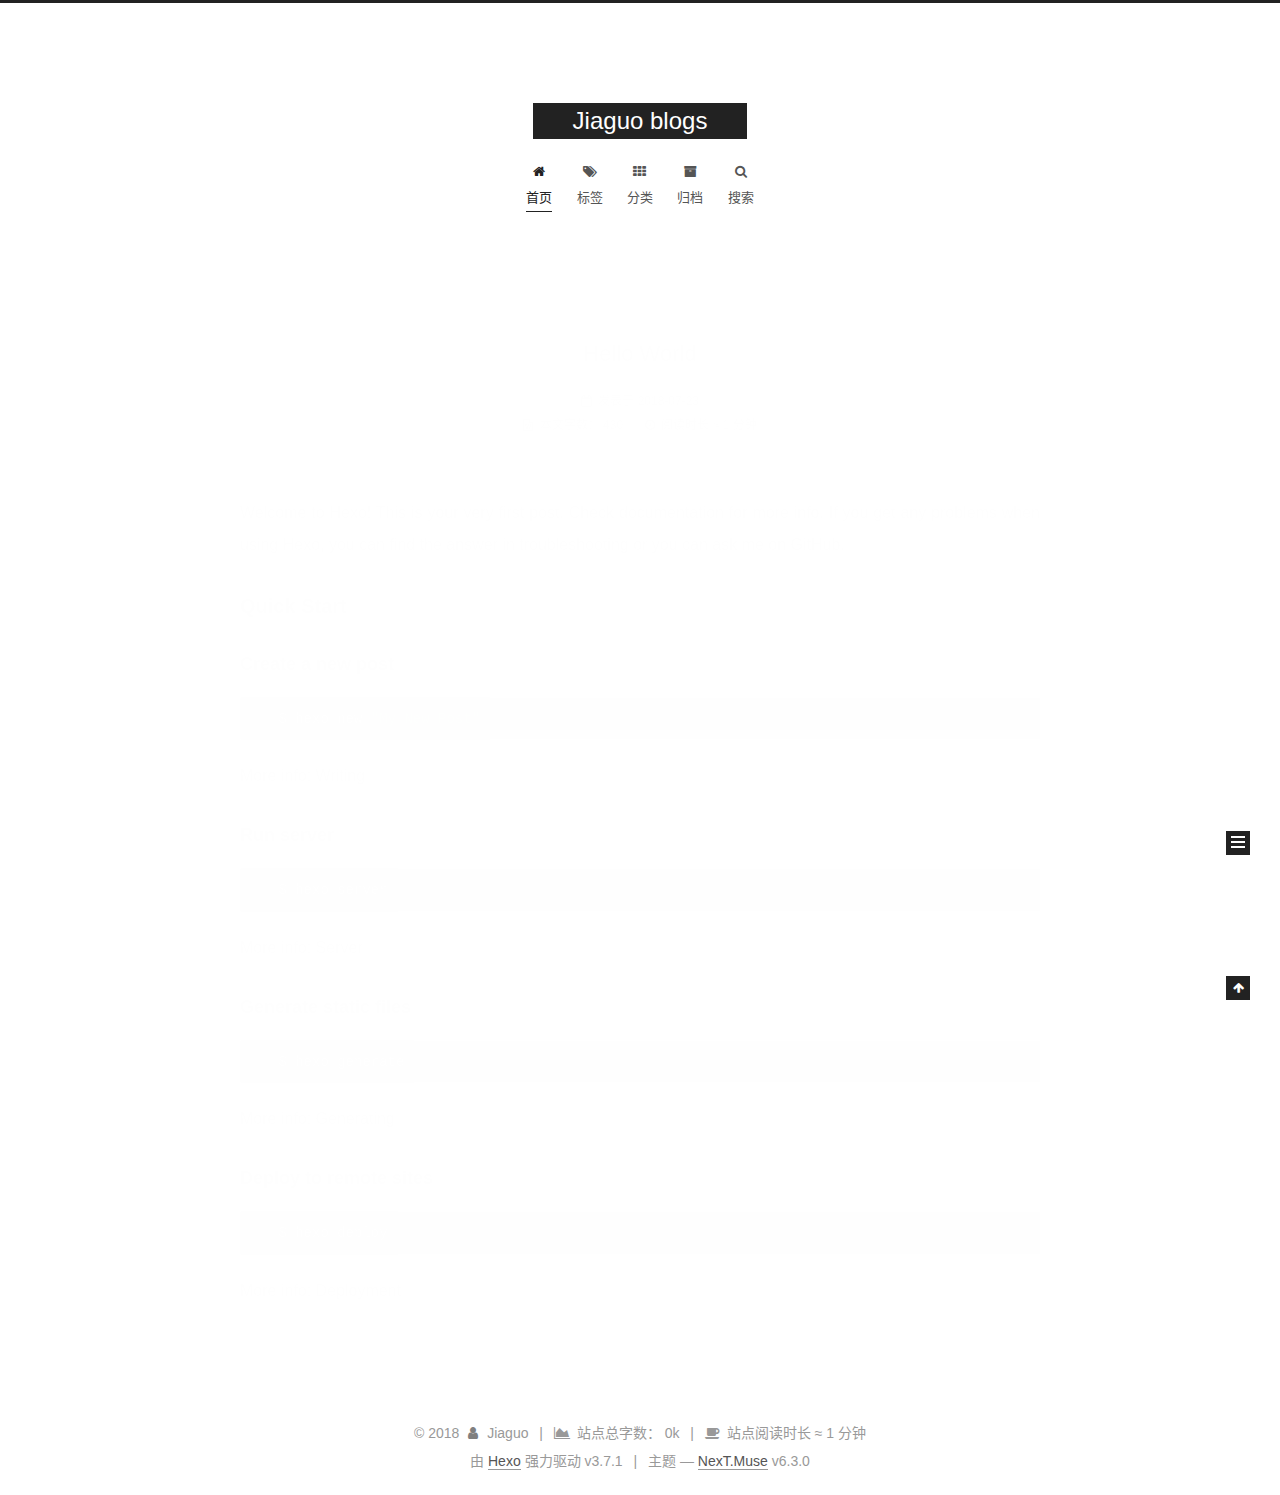
<file: index.html>
<!DOCTYPE html>












  


<html class="theme-next muse use-motion" lang="zh-CN">
<head>
  <meta charset="UTF-8"/>
<meta http-equiv="X-UA-Compatible" content="IE=edge" />
<meta name="viewport" content="width=device-width, initial-scale=1, maximum-scale=2"/>
<meta name="theme-color" content="#222">












<meta http-equiv="Cache-Control" content="no-transform" />
<meta http-equiv="Cache-Control" content="no-siteapp" />






















<link href="/lib/font-awesome/css/font-awesome.min.css?v=4.6.2" rel="stylesheet" type="text/css" />

<link href="/css/main.css?v=6.3.0" rel="stylesheet" type="text/css" />


  <link rel="apple-touch-icon" sizes="180x180" href="/images/apple-touch-icon-next.png?v=6.3.0">


  <link rel="icon" type="image/png" sizes="32x32" href="/images/favicon-32x32-next.png?v=6.3.0">


  <link rel="icon" type="image/png" sizes="16x16" href="/images/favicon-16x16-next.png?v=6.3.0">


  <link rel="mask-icon" href="/images/logo.svg?v=6.3.0" color="#222">









<script type="text/javascript" id="hexo.configurations">
  var NexT = window.NexT || {};
  var CONFIG = {
    root: '/',
    scheme: 'Muse',
    version: '6.3.0',
    sidebar: {"position":"left","display":"post","offset":12,"b2t":false,"scrollpercent":false,"onmobile":false},
    fancybox: false,
    fastclick: false,
    lazyload: false,
    tabs: true,
    motion: {"enable":true,"async":false,"transition":{"post_block":"fadeIn","post_header":"slideDownIn","post_body":"slideDownIn","coll_header":"slideLeftIn","sidebar":"slideUpIn"}},
    algolia: {
      applicationID: '',
      apiKey: '',
      indexName: '',
      hits: {"per_page":10},
      labels: {"input_placeholder":"Search for Posts","hits_empty":"We didn't find any results for the search: ${query}","hits_stats":"${hits} results found in ${time} ms"}
    }
  };
</script>


  




  <meta property="og:type" content="website">
<meta property="og:title" content="Jiaguo blogs">
<meta property="og:url" content="http://yoursite.com/index.html">
<meta property="og:site_name" content="Jiaguo blogs">
<meta property="og:locale" content="zh-CN">
<meta name="twitter:card" content="summary">
<meta name="twitter:title" content="Jiaguo blogs">






  <link rel="canonical" href="http://yoursite.com/"/>



<script type="text/javascript" id="page.configurations">
  CONFIG.page = {
    sidebar: "",
  };
</script>

  <title>Jiaguo blogs</title>
  









  <noscript>
  <style type="text/css">
    .use-motion .motion-element,
    .use-motion .brand,
    .use-motion .menu-item,
    .sidebar-inner,
    .use-motion .post-block,
    .use-motion .pagination,
    .use-motion .comments,
    .use-motion .post-header,
    .use-motion .post-body,
    .use-motion .collection-title { opacity: initial; }

    .use-motion .logo,
    .use-motion .site-title,
    .use-motion .site-subtitle {
      opacity: initial;
      top: initial;
    }

    .use-motion {
      .logo-line-before i { left: initial; }
      .logo-line-after i { right: initial; }
    }
  </style>
</noscript>

</head>

<body itemscope itemtype="http://schema.org/WebPage" lang="zh-CN">

  
  
    
  

  <div class="container sidebar-position-left 
  page-home">
    <div class="headband"></div>

    <header id="header" class="header" itemscope itemtype="http://schema.org/WPHeader">
      <div class="header-inner"><div class="site-brand-wrapper">
  <div class="site-meta ">
    

    <div class="custom-logo-site-title">
      <a href="/" class="brand" rel="start">
        <span class="logo-line-before"><i></i></span>
        <span class="site-title">Jiaguo blogs</span>
        <span class="logo-line-after"><i></i></span>
      </a>
    </div>
    
  </div>

  <div class="site-nav-toggle">
    <button aria-label="切换导航栏">
      <span class="btn-bar"></span>
      <span class="btn-bar"></span>
      <span class="btn-bar"></span>
    </button>
  </div>
</div>



<nav class="site-nav">
  
    <ul id="menu" class="menu">
      
        
        
        
          
          <li class="menu-item menu-item-home menu-item-active">
    <a href="/" rel="section">
      <i class="menu-item-icon fa fa-fw fa-home"></i> <br />首页</a>
  </li>
        
        
        
          
          <li class="menu-item menu-item-tags">
    <a href="/tags/" rel="section">
      <i class="menu-item-icon fa fa-fw fa-tags"></i> <br />标签</a>
  </li>
        
        
        
          
          <li class="menu-item menu-item-categories">
    <a href="/categories/" rel="section">
      <i class="menu-item-icon fa fa-fw fa-th"></i> <br />分类</a>
  </li>
        
        
        
          
          <li class="menu-item menu-item-archives">
    <a href="/archives/" rel="section">
      <i class="menu-item-icon fa fa-fw fa-archive"></i> <br />归档</a>
  </li>

      
      
        <li class="menu-item menu-item-search">
          
            <a href="javascript:;" class="popup-trigger">
          
            
              <i class="menu-item-icon fa fa-search fa-fw"></i> <br />搜索</a>
        </li>
      
    </ul>
  

  
    

  

  
    <div class="site-search">
      
  <div class="popup search-popup local-search-popup">
  <div class="local-search-header clearfix">
    <span class="search-icon">
      <i class="fa fa-search"></i>
    </span>
    <span class="popup-btn-close">
      <i class="fa fa-times-circle"></i>
    </span>
    <div class="local-search-input-wrapper">
      <input autocomplete="off"
             placeholder="搜索..." spellcheck="false"
             type="text" id="local-search-input">
    </div>
  </div>
  <div id="local-search-result"></div>
</div>



    </div>
  
</nav>



  



</div>
    </header>

    


    <main id="main" class="main">
      <div class="main-inner">
        <div class="content-wrap">
          
          <div id="content" class="content">
            
  <section id="posts" class="posts-expand">
    
      

  

  
  
  

  

  <article class="post post-type-normal" itemscope itemtype="http://schema.org/Article">
  
  
  
  <div class="post-block">
    <link itemprop="mainEntityOfPage" href="http://yoursite.com/2018/07/23/hello-world/">

    <span hidden itemprop="author" itemscope itemtype="http://schema.org/Person">
      <meta itemprop="name" content="Jiaguo">
      <meta itemprop="description" content="">
      <meta itemprop="image" content="/images/avatar.gif">
    </span>

    <span hidden itemprop="publisher" itemscope itemtype="http://schema.org/Organization">
      <meta itemprop="name" content="Jiaguo blogs">
    </span>

    
      <header class="post-header">

        
        
          <h1 class="post-title" itemprop="name headline">
                
                <a class="post-title-link" href="/2018/07/23/hello-world/" itemprop="url">
                  Hello World
                </a>
              
            
          </h1>
        

        <div class="post-meta">
          <span class="post-time">

            
            
            

            
              <span class="post-meta-item-icon">
                <i class="fa fa-calendar-o"></i>
              </span>
              
                <span class="post-meta-item-text">发表于</span>
              

              
                
              

              <time title="创建时间：2018-07-23 20:22:05" itemprop="dateCreated datePublished" datetime="2018-07-23T20:22:05+08:00">2018-07-23</time>
            

            
          </span>

          

          
            
          

          
          

          

          
            <div class="post-symbolscount">
              

              
                <span class="post-meta-item-icon">
                  <i class="fa fa-file-word-o"></i>
                </span>
                
                  <span class="post-meta-item-text">本文字数：</span>
                
                <span title="本文字数">430</span>
              

              
                <span class="post-meta-divider">|</span>
              

              
                <span class="post-meta-item-icon">
                  <i class="fa fa-clock-o"></i>
                </span>
                
                  <span class="post-meta-item-text">阅读时长 &asymp;</span>
                
                <span title="阅读时长">1 分钟</span>
              
            </div>
          

          

        </div>
      </header>
    

    
    
    
    <div class="post-body" itemprop="articleBody">

      
      

      
        
          
            <p>Welcome to <a href="https://hexo.io/" target="_blank" rel="noopener">Hexo</a>! This is your very first post. Check <a href="https://hexo.io/docs/" target="_blank" rel="noopener">documentation</a> for more info. If you get any problems when using Hexo, you can find the answer in <a href="https://hexo.io/docs/troubleshooting.html" target="_blank" rel="noopener">troubleshooting</a> or you can ask me on <a href="https://github.com/hexojs/hexo/issues" target="_blank" rel="noopener">GitHub</a>.</p>
<h2 id="Quick-Start"><a href="#Quick-Start" class="headerlink" title="Quick Start"></a>Quick Start</h2><h3 id="Create-a-new-post"><a href="#Create-a-new-post" class="headerlink" title="Create a new post"></a>Create a new post</h3><figure class="highlight bash"><table><tr><td class="gutter"><pre><span class="line">1</span><br></pre></td><td class="code"><pre><span class="line">$ hexo new <span class="string">"My New Post"</span></span><br></pre></td></tr></table></figure>
<p>More info: <a href="https://hexo.io/docs/writing.html" target="_blank" rel="noopener">Writing</a></p>
<h3 id="Run-server"><a href="#Run-server" class="headerlink" title="Run server"></a>Run server</h3><figure class="highlight bash"><table><tr><td class="gutter"><pre><span class="line">1</span><br></pre></td><td class="code"><pre><span class="line">$ hexo server</span><br></pre></td></tr></table></figure>
<p>More info: <a href="https://hexo.io/docs/server.html" target="_blank" rel="noopener">Server</a></p>
<h3 id="Generate-static-files"><a href="#Generate-static-files" class="headerlink" title="Generate static files"></a>Generate static files</h3><figure class="highlight bash"><table><tr><td class="gutter"><pre><span class="line">1</span><br></pre></td><td class="code"><pre><span class="line">$ hexo generate</span><br></pre></td></tr></table></figure>
<p>More info: <a href="https://hexo.io/docs/generating.html" target="_blank" rel="noopener">Generating</a></p>
<h3 id="Deploy-to-remote-sites"><a href="#Deploy-to-remote-sites" class="headerlink" title="Deploy to remote sites"></a>Deploy to remote sites</h3><figure class="highlight bash"><table><tr><td class="gutter"><pre><span class="line">1</span><br></pre></td><td class="code"><pre><span class="line">$ hexo deploy</span><br></pre></td></tr></table></figure>
<p>More info: <a href="https://hexo.io/docs/deployment.html" target="_blank" rel="noopener">Deployment</a></p>

          
        
      
    </div>

    

    
    
    

    

    

    

    <footer class="post-footer">
      

      

      

      
      
        <div class="post-eof"></div>
      
    </footer>
  </div>
  
  
  
  </article>


    
  </section>

  


          </div>
          

        </div>
        
          
  
  <div class="sidebar-toggle">
    <div class="sidebar-toggle-line-wrap">
      <span class="sidebar-toggle-line sidebar-toggle-line-first"></span>
      <span class="sidebar-toggle-line sidebar-toggle-line-middle"></span>
      <span class="sidebar-toggle-line sidebar-toggle-line-last"></span>
    </div>
  </div>

  <aside id="sidebar" class="sidebar">
    
    <div class="sidebar-inner">

      

      

      <section class="site-overview-wrap sidebar-panel sidebar-panel-active">
        <div class="site-overview">
          <div class="site-author motion-element" itemprop="author" itemscope itemtype="http://schema.org/Person">
            
              <img class="site-author-image" itemprop="image"
                src="/images/avatar.gif"
                alt="Jiaguo" />
            
              <p class="site-author-name" itemprop="name">Jiaguo</p>
              <p class="site-description motion-element" itemprop="description"></p>
          </div>

          
            <nav class="site-state motion-element">
              
                <div class="site-state-item site-state-posts">
                
                  <a href="/archives/">
                
                    <span class="site-state-item-count">1</span>
                    <span class="site-state-item-name">日志</span>
                  </a>
                </div>
              

              

              
            </nav>
          

          

          

          
          

          
          

          
            
          
          

        </div>
      </section>

      

      

    </div>
  </aside>


        
      </div>
    </main>

    <footer id="footer" class="footer">
      <div class="footer-inner">
        <div class="copyright">&copy; <span itemprop="copyrightYear">2018</span>
  <span class="with-love" id="animate">
    <i class="fa fa-user"></i>
  </span>
  <span class="author" itemprop="copyrightHolder">Jiaguo</span>

  
    <span class="post-meta-divider">|</span>
    <span class="post-meta-item-icon">
      <i class="fa fa-area-chart"></i>
    </span>
    
      <span class="post-meta-item-text">站点总字数：</span>
    
    <span title="站点总字数">0k</span>
  

  
    <span class="post-meta-divider">|</span>
    <span class="post-meta-item-icon">
      <i class="fa fa-coffee"></i>
    </span>
    
      <span class="post-meta-item-text">站点阅读时长 &asymp;</span>
    
    <span title="站点阅读时长">1 分钟</span>
  
</div>




  <div class="powered-by">由 <a class="theme-link" target="_blank" href="https://hexo.io">Hexo</a> 强力驱动 v3.7.1</div>



  <span class="post-meta-divider">|</span>



  <div class="theme-info">主题 &mdash; <a class="theme-link" target="_blank" href="https://theme-next.org">NexT.Muse</a> v6.3.0</div>




        








        
      </div>
    </footer>

    
      <div class="back-to-top">
        <i class="fa fa-arrow-up"></i>
        
      </div>
    

    
	
    

    
  </div>

  

<script type="text/javascript">
  if (Object.prototype.toString.call(window.Promise) !== '[object Function]') {
    window.Promise = null;
  }
</script>


























  
  
    <script type="text/javascript" src="/lib/jquery/index.js?v=2.1.3"></script>
  

  
  
    <script type="text/javascript" src="/lib/velocity/velocity.min.js?v=1.2.1"></script>
  

  
  
    <script type="text/javascript" src="/lib/velocity/velocity.ui.min.js?v=1.2.1"></script>
  


  


  <script type="text/javascript" src="/js/src/utils.js?v=6.3.0"></script>

  <script type="text/javascript" src="/js/src/motion.js?v=6.3.0"></script>



  
  

  

  


  <script type="text/javascript" src="/js/src/bootstrap.js?v=6.3.0"></script>



  



  










  

  <script type="text/javascript">
    // Popup Window;
    var isfetched = false;
    var isXml = true;
    // Search DB path;
    var search_path = "search.xml";
    if (search_path.length === 0) {
      search_path = "search.xml";
    } else if (/json$/i.test(search_path)) {
      isXml = false;
    }
    var path = "/" + search_path;
    // monitor main search box;

    var onPopupClose = function (e) {
      $('.popup').hide();
      $('#local-search-input').val('');
      $('.search-result-list').remove();
      $('#no-result').remove();
      $(".local-search-pop-overlay").remove();
      $('body').css('overflow', '');
    }

    function proceedsearch() {
      $("body")
        .append('<div class="search-popup-overlay local-search-pop-overlay"></div>')
        .css('overflow', 'hidden');
      $('.search-popup-overlay').click(onPopupClose);
      $('.popup').toggle();
      var $localSearchInput = $('#local-search-input');
      $localSearchInput.attr("autocapitalize", "none");
      $localSearchInput.attr("autocorrect", "off");
      $localSearchInput.focus();
    }

    // search function;
    var searchFunc = function(path, search_id, content_id) {
      'use strict';

      // start loading animation
      $("body")
        .append('<div class="search-popup-overlay local-search-pop-overlay">' +
          '<div id="search-loading-icon">' +
          '<i class="fa fa-spinner fa-pulse fa-5x fa-fw"></i>' +
          '</div>' +
          '</div>')
        .css('overflow', 'hidden');
      $("#search-loading-icon").css('margin', '20% auto 0 auto').css('text-align', 'center');

      

      $.ajax({
        url: path,
        dataType: isXml ? "xml" : "json",
        async: true,
        success: function(res) {
          // get the contents from search data
          isfetched = true;
          $('.popup').detach().appendTo('.header-inner');
          var datas = isXml ? $("entry", res).map(function() {
            return {
              title: $("title", this).text(),
              content: $("content",this).text(),
              url: $("url" , this).text()
            };
          }).get() : res;
          var input = document.getElementById(search_id);
          var resultContent = document.getElementById(content_id);
          var inputEventFunction = function() {
            var searchText = input.value.trim().toLowerCase();
            var keywords = searchText.split(/[\s\-]+/);
            if (keywords.length > 1) {
              keywords.push(searchText);
            }
            var resultItems = [];
            if (searchText.length > 0) {
              // perform local searching
              datas.forEach(function(data) {
                var isMatch = false;
                var hitCount = 0;
                var searchTextCount = 0;
                var title = data.title.trim();
                var titleInLowerCase = title.toLowerCase();
                var content = data.content.trim().replace(/<[^>]+>/g,"");
                
                var contentInLowerCase = content.toLowerCase();
                var articleUrl = decodeURIComponent(data.url);
                var indexOfTitle = [];
                var indexOfContent = [];
                // only match articles with not empty titles
                if(title != '') {
                  keywords.forEach(function(keyword) {
                    function getIndexByWord(word, text, caseSensitive) {
                      var wordLen = word.length;
                      if (wordLen === 0) {
                        return [];
                      }
                      var startPosition = 0, position = [], index = [];
                      if (!caseSensitive) {
                        text = text.toLowerCase();
                        word = word.toLowerCase();
                      }
                      while ((position = text.indexOf(word, startPosition)) > -1) {
                        index.push({position: position, word: word});
                        startPosition = position + wordLen;
                      }
                      return index;
                    }

                    indexOfTitle = indexOfTitle.concat(getIndexByWord(keyword, titleInLowerCase, false));
                    indexOfContent = indexOfContent.concat(getIndexByWord(keyword, contentInLowerCase, false));
                  });
                  if (indexOfTitle.length > 0 || indexOfContent.length > 0) {
                    isMatch = true;
                    hitCount = indexOfTitle.length + indexOfContent.length;
                  }
                }

                // show search results

                if (isMatch) {
                  // sort index by position of keyword

                  [indexOfTitle, indexOfContent].forEach(function (index) {
                    index.sort(function (itemLeft, itemRight) {
                      if (itemRight.position !== itemLeft.position) {
                        return itemRight.position - itemLeft.position;
                      } else {
                        return itemLeft.word.length - itemRight.word.length;
                      }
                    });
                  });

                  // merge hits into slices

                  function mergeIntoSlice(text, start, end, index) {
                    var item = index[index.length - 1];
                    var position = item.position;
                    var word = item.word;
                    var hits = [];
                    var searchTextCountInSlice = 0;
                    while (position + word.length <= end && index.length != 0) {
                      if (word === searchText) {
                        searchTextCountInSlice++;
                      }
                      hits.push({position: position, length: word.length});
                      var wordEnd = position + word.length;

                      // move to next position of hit

                      index.pop();
                      while (index.length != 0) {
                        item = index[index.length - 1];
                        position = item.position;
                        word = item.word;
                        if (wordEnd > position) {
                          index.pop();
                        } else {
                          break;
                        }
                      }
                    }
                    searchTextCount += searchTextCountInSlice;
                    return {
                      hits: hits,
                      start: start,
                      end: end,
                      searchTextCount: searchTextCountInSlice
                    };
                  }

                  var slicesOfTitle = [];
                  if (indexOfTitle.length != 0) {
                    slicesOfTitle.push(mergeIntoSlice(title, 0, title.length, indexOfTitle));
                  }

                  var slicesOfContent = [];
                  while (indexOfContent.length != 0) {
                    var item = indexOfContent[indexOfContent.length - 1];
                    var position = item.position;
                    var word = item.word;
                    // cut out 100 characters
                    var start = position - 20;
                    var end = position + 80;
                    if(start < 0){
                      start = 0;
                    }
                    if (end < position + word.length) {
                      end = position + word.length;
                    }
                    if(end > content.length){
                      end = content.length;
                    }
                    slicesOfContent.push(mergeIntoSlice(content, start, end, indexOfContent));
                  }

                  // sort slices in content by search text's count and hits' count

                  slicesOfContent.sort(function (sliceLeft, sliceRight) {
                    if (sliceLeft.searchTextCount !== sliceRight.searchTextCount) {
                      return sliceRight.searchTextCount - sliceLeft.searchTextCount;
                    } else if (sliceLeft.hits.length !== sliceRight.hits.length) {
                      return sliceRight.hits.length - sliceLeft.hits.length;
                    } else {
                      return sliceLeft.start - sliceRight.start;
                    }
                  });

                  // select top N slices in content

                  var upperBound = parseInt('1');
                  if (upperBound >= 0) {
                    slicesOfContent = slicesOfContent.slice(0, upperBound);
                  }

                  // highlight title and content

                  function highlightKeyword(text, slice) {
                    var result = '';
                    var prevEnd = slice.start;
                    slice.hits.forEach(function (hit) {
                      result += text.substring(prevEnd, hit.position);
                      var end = hit.position + hit.length;
                      result += '<b class="search-keyword">' + text.substring(hit.position, end) + '</b>';
                      prevEnd = end;
                    });
                    result += text.substring(prevEnd, slice.end);
                    return result;
                  }

                  var resultItem = '';

                  if (slicesOfTitle.length != 0) {
                    resultItem += "<li><a href='" + articleUrl + "' class='search-result-title'>" + highlightKeyword(title, slicesOfTitle[0]) + "</a>";
                  } else {
                    resultItem += "<li><a href='" + articleUrl + "' class='search-result-title'>" + title + "</a>";
                  }

                  slicesOfContent.forEach(function (slice) {
                    resultItem += "<a href='" + articleUrl + "'>" +
                      "<p class=\"search-result\">" + highlightKeyword(content, slice) +
                      "...</p>" + "</a>";
                  });

                  resultItem += "</li>";
                  resultItems.push({
                    item: resultItem,
                    searchTextCount: searchTextCount,
                    hitCount: hitCount,
                    id: resultItems.length
                  });
                }
              })
            };
            if (keywords.length === 1 && keywords[0] === "") {
              resultContent.innerHTML = '<div id="no-result"><i class="fa fa-search fa-5x" /></div>'
            } else if (resultItems.length === 0) {
              resultContent.innerHTML = '<div id="no-result"><i class="fa fa-frown-o fa-5x" /></div>'
            } else {
              resultItems.sort(function (resultLeft, resultRight) {
                if (resultLeft.searchTextCount !== resultRight.searchTextCount) {
                  return resultRight.searchTextCount - resultLeft.searchTextCount;
                } else if (resultLeft.hitCount !== resultRight.hitCount) {
                  return resultRight.hitCount - resultLeft.hitCount;
                } else {
                  return resultRight.id - resultLeft.id;
                }
              });
              var searchResultList = '<ul class=\"search-result-list\">';
              resultItems.forEach(function (result) {
                searchResultList += result.item;
              })
              searchResultList += "</ul>";
              resultContent.innerHTML = searchResultList;
            }
          }

          if ('auto' === 'auto') {
            input.addEventListener('input', inputEventFunction);
          } else {
            $('.search-icon').click(inputEventFunction);
            input.addEventListener('keypress', function (event) {
              if (event.keyCode === 13) {
                inputEventFunction();
              }
            });
          }

          // remove loading animation
          $(".local-search-pop-overlay").remove();
          $('body').css('overflow', '');

          proceedsearch();
        }
      });
    }

    // handle and trigger popup window;
    $('.popup-trigger').click(function(e) {
      e.stopPropagation();
      if (isfetched === false) {
        searchFunc(path, 'local-search-input', 'local-search-result');
      } else {
        proceedsearch();
      };
    });

    $('.popup-btn-close').click(onPopupClose);
    $('.popup').click(function(e){
      e.stopPropagation();
    });
    $(document).on('keyup', function (event) {
      var shouldDismissSearchPopup = event.which === 27 &&
        $('.search-popup').is(':visible');
      if (shouldDismissSearchPopup) {
        onPopupClose();
      }
    });
  </script>





  

  

  

  
  

  
  
    
      
    
  

  


  
  

  

  

  

  

  

</body>
</html>
</file>
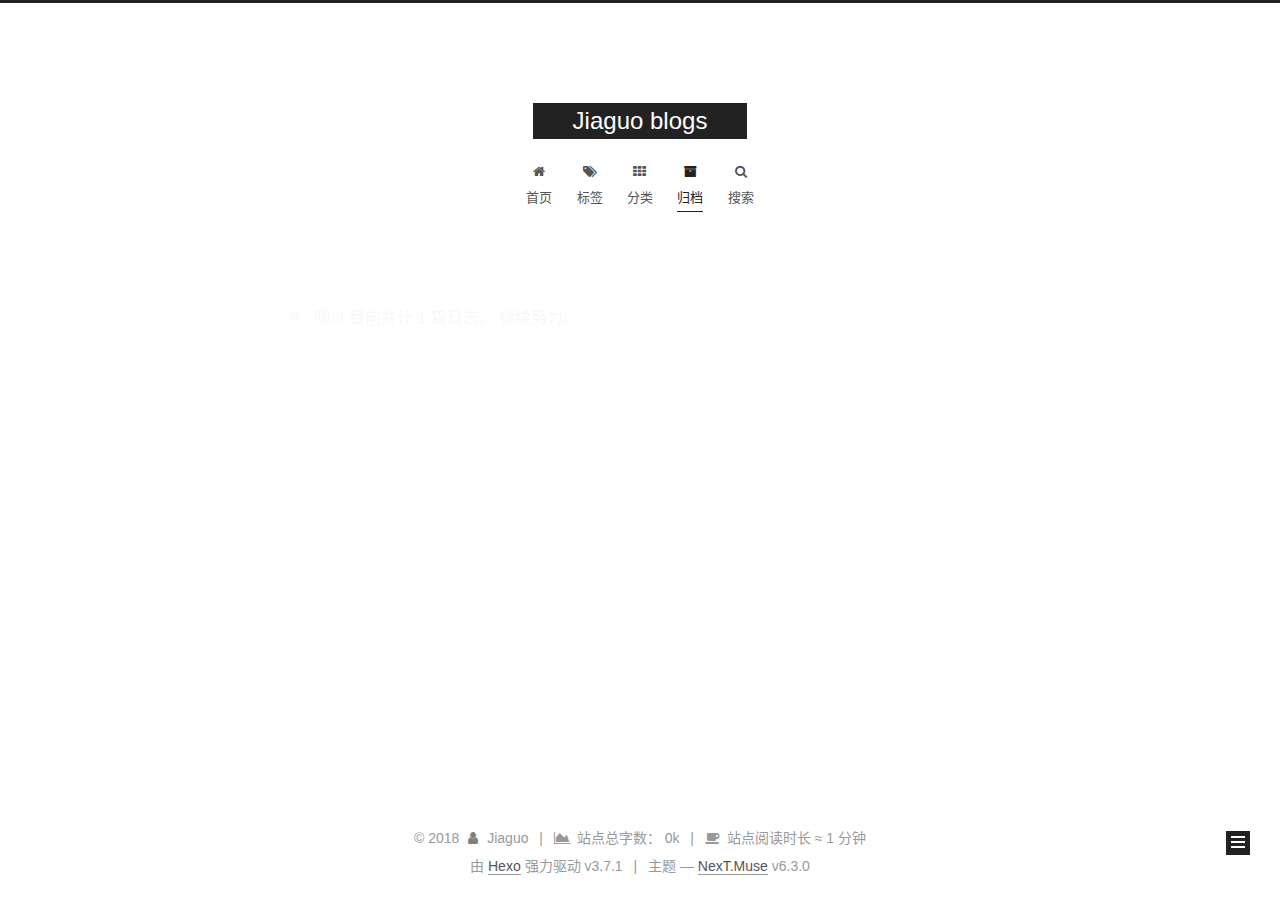
<file: archives/index.html>
<!DOCTYPE html>












  


<html class="theme-next muse use-motion" lang="zh-CN">
<head>
  <meta charset="UTF-8"/>
<meta http-equiv="X-UA-Compatible" content="IE=edge" />
<meta name="viewport" content="width=device-width, initial-scale=1, maximum-scale=2"/>
<meta name="theme-color" content="#222">












<meta http-equiv="Cache-Control" content="no-transform" />
<meta http-equiv="Cache-Control" content="no-siteapp" />






















<link href="/lib/font-awesome/css/font-awesome.min.css?v=4.6.2" rel="stylesheet" type="text/css" />

<link href="/css/main.css?v=6.3.0" rel="stylesheet" type="text/css" />


  <link rel="apple-touch-icon" sizes="180x180" href="/images/apple-touch-icon-next.png?v=6.3.0">


  <link rel="icon" type="image/png" sizes="32x32" href="/images/favicon-32x32-next.png?v=6.3.0">


  <link rel="icon" type="image/png" sizes="16x16" href="/images/favicon-16x16-next.png?v=6.3.0">


  <link rel="mask-icon" href="/images/logo.svg?v=6.3.0" color="#222">









<script type="text/javascript" id="hexo.configurations">
  var NexT = window.NexT || {};
  var CONFIG = {
    root: '/',
    scheme: 'Muse',
    version: '6.3.0',
    sidebar: {"position":"left","display":"post","offset":12,"b2t":false,"scrollpercent":false,"onmobile":false},
    fancybox: false,
    fastclick: false,
    lazyload: false,
    tabs: true,
    motion: {"enable":true,"async":false,"transition":{"post_block":"fadeIn","post_header":"slideDownIn","post_body":"slideDownIn","coll_header":"slideLeftIn","sidebar":"slideUpIn"}},
    algolia: {
      applicationID: '',
      apiKey: '',
      indexName: '',
      hits: {"per_page":10},
      labels: {"input_placeholder":"Search for Posts","hits_empty":"We didn't find any results for the search: ${query}","hits_stats":"${hits} results found in ${time} ms"}
    }
  };
</script>


  




  <meta property="og:type" content="website">
<meta property="og:title" content="Jiaguo blogs">
<meta property="og:url" content="http://yoursite.com/archives/index.html">
<meta property="og:site_name" content="Jiaguo blogs">
<meta property="og:locale" content="zh-CN">
<meta name="twitter:card" content="summary">
<meta name="twitter:title" content="Jiaguo blogs">






  <link rel="canonical" href="http://yoursite.com/archives/"/>



<script type="text/javascript" id="page.configurations">
  CONFIG.page = {
    sidebar: "",
  };
</script>

  <title>归档 | Jiaguo blogs</title>
  









  <noscript>
  <style type="text/css">
    .use-motion .motion-element,
    .use-motion .brand,
    .use-motion .menu-item,
    .sidebar-inner,
    .use-motion .post-block,
    .use-motion .pagination,
    .use-motion .comments,
    .use-motion .post-header,
    .use-motion .post-body,
    .use-motion .collection-title { opacity: initial; }

    .use-motion .logo,
    .use-motion .site-title,
    .use-motion .site-subtitle {
      opacity: initial;
      top: initial;
    }

    .use-motion {
      .logo-line-before i { left: initial; }
      .logo-line-after i { right: initial; }
    }
  </style>
</noscript>

</head>

<body itemscope itemtype="http://schema.org/WebPage" lang="zh-CN">

  
  
    
  

  <div class="container sidebar-position-left page-archive">
    <div class="headband"></div>

    <header id="header" class="header" itemscope itemtype="http://schema.org/WPHeader">
      <div class="header-inner"><div class="site-brand-wrapper">
  <div class="site-meta ">
    

    <div class="custom-logo-site-title">
      <a href="/" class="brand" rel="start">
        <span class="logo-line-before"><i></i></span>
        <span class="site-title">Jiaguo blogs</span>
        <span class="logo-line-after"><i></i></span>
      </a>
    </div>
    
  </div>

  <div class="site-nav-toggle">
    <button aria-label="切换导航栏">
      <span class="btn-bar"></span>
      <span class="btn-bar"></span>
      <span class="btn-bar"></span>
    </button>
  </div>
</div>



<nav class="site-nav">
  
    <ul id="menu" class="menu">
      
        
        
        
          
          <li class="menu-item menu-item-home">
    <a href="/" rel="section">
      <i class="menu-item-icon fa fa-fw fa-home"></i> <br />首页</a>
  </li>
        
        
        
          
          <li class="menu-item menu-item-tags">
    <a href="/tags/" rel="section">
      <i class="menu-item-icon fa fa-fw fa-tags"></i> <br />标签</a>
  </li>
        
        
        
          
          <li class="menu-item menu-item-categories">
    <a href="/categories/" rel="section">
      <i class="menu-item-icon fa fa-fw fa-th"></i> <br />分类</a>
  </li>
        
        
        
          
          <li class="menu-item menu-item-archives menu-item-active">
    <a href="/archives/" rel="section">
      <i class="menu-item-icon fa fa-fw fa-archive"></i> <br />归档</a>
  </li>

      
      
        <li class="menu-item menu-item-search">
          
            <a href="javascript:;" class="popup-trigger">
          
            
              <i class="menu-item-icon fa fa-search fa-fw"></i> <br />搜索</a>
        </li>
      
    </ul>
  

  
    

    
    
      
      
    
      
      
    
      
      
    
      
      
    
    

  


  

  
    <div class="site-search">
      
  <div class="popup search-popup local-search-popup">
  <div class="local-search-header clearfix">
    <span class="search-icon">
      <i class="fa fa-search"></i>
    </span>
    <span class="popup-btn-close">
      <i class="fa fa-times-circle"></i>
    </span>
    <div class="local-search-input-wrapper">
      <input autocomplete="off"
             placeholder="搜索..." spellcheck="false"
             type="text" id="local-search-input">
    </div>
  </div>
  <div id="local-search-result"></div>
</div>



    </div>
  
</nav>



  



</div>
    </header>

    


    <main id="main" class="main">
      <div class="main-inner">
        <div class="content-wrap">
          
          <div id="content" class="content">
            

  
  
  
  <div class="post-block archive">
    <div id="posts" class="posts-collapse">
      <span class="archive-move-on"></span>

      
      <span class="archive-page-counter">
        
        
        
          
        
        嗯..! 目前共计 1 篇日志。 继续努力。
      </span>
      

      

        
        
        

        
          
          <div class="collection-title">
            <h1 class="archive-year" id="archive-year-2018">2018</h1>
          </div>
        
        

        

  <article class="post post-type-normal" itemscope itemtype="http://schema.org/Article">
    <header class="post-header">

      <h2 class="post-title">
        
            <a class="post-title-link" href="/2018/07/23/hello-world/" itemprop="url">
              
                <span itemprop="name">Hello World</span>
              
            </a>
        
      </h2>

      <div class="post-meta">
        <time class="post-time" itemprop="dateCreated"
              datetime="2018-07-23T20:22:05+08:00"
              content="2018-07-23" >
          07-23
        </time>
      </div>

    </header>
  </article>



      

    </div>
  </div>
  
  
  

  



          </div>
          

        </div>
        
          
  
  <div class="sidebar-toggle">
    <div class="sidebar-toggle-line-wrap">
      <span class="sidebar-toggle-line sidebar-toggle-line-first"></span>
      <span class="sidebar-toggle-line sidebar-toggle-line-middle"></span>
      <span class="sidebar-toggle-line sidebar-toggle-line-last"></span>
    </div>
  </div>

  <aside id="sidebar" class="sidebar">
    
    <div class="sidebar-inner">

      

      

      <section class="site-overview-wrap sidebar-panel sidebar-panel-active">
        <div class="site-overview">
          <div class="site-author motion-element" itemprop="author" itemscope itemtype="http://schema.org/Person">
            
              <img class="site-author-image" itemprop="image"
                src="/images/avatar.gif"
                alt="Jiaguo" />
            
              <p class="site-author-name" itemprop="name">Jiaguo</p>
              <p class="site-description motion-element" itemprop="description"></p>
          </div>

          
            <nav class="site-state motion-element">
              
                <div class="site-state-item site-state-posts">
                
                  <a href="/archives/">
                
                    <span class="site-state-item-count">1</span>
                    <span class="site-state-item-name">日志</span>
                  </a>
                </div>
              

              

              
            </nav>
          

          

          

          
          

          
          

          
            
          
          

        </div>
      </section>

      

      

    </div>
  </aside>


        
      </div>
    </main>

    <footer id="footer" class="footer">
      <div class="footer-inner">
        <div class="copyright">&copy; <span itemprop="copyrightYear">2018</span>
  <span class="with-love" id="animate">
    <i class="fa fa-user"></i>
  </span>
  <span class="author" itemprop="copyrightHolder">Jiaguo</span>

  
    <span class="post-meta-divider">|</span>
    <span class="post-meta-item-icon">
      <i class="fa fa-area-chart"></i>
    </span>
    
      <span class="post-meta-item-text">站点总字数：</span>
    
    <span title="站点总字数">0k</span>
  

  
    <span class="post-meta-divider">|</span>
    <span class="post-meta-item-icon">
      <i class="fa fa-coffee"></i>
    </span>
    
      <span class="post-meta-item-text">站点阅读时长 &asymp;</span>
    
    <span title="站点阅读时长">1 分钟</span>
  
</div>




  <div class="powered-by">由 <a class="theme-link" target="_blank" href="https://hexo.io">Hexo</a> 强力驱动 v3.7.1</div>



  <span class="post-meta-divider">|</span>



  <div class="theme-info">主题 &mdash; <a class="theme-link" target="_blank" href="https://theme-next.org">NexT.Muse</a> v6.3.0</div>




        








        
      </div>
    </footer>

    
      <div class="back-to-top">
        <i class="fa fa-arrow-up"></i>
        
      </div>
    

    
	
    

    
  </div>

  

<script type="text/javascript">
  if (Object.prototype.toString.call(window.Promise) !== '[object Function]') {
    window.Promise = null;
  }
</script>


























  
  
    <script type="text/javascript" src="/lib/jquery/index.js?v=2.1.3"></script>
  

  
  
    <script type="text/javascript" src="/lib/velocity/velocity.min.js?v=1.2.1"></script>
  

  
  
    <script type="text/javascript" src="/lib/velocity/velocity.ui.min.js?v=1.2.1"></script>
  


  


  <script type="text/javascript" src="/js/src/utils.js?v=6.3.0"></script>

  <script type="text/javascript" src="/js/src/motion.js?v=6.3.0"></script>



  
  

  

  


  <script type="text/javascript" src="/js/src/bootstrap.js?v=6.3.0"></script>



  



  










  

  <script type="text/javascript">
    // Popup Window;
    var isfetched = false;
    var isXml = true;
    // Search DB path;
    var search_path = "search.xml";
    if (search_path.length === 0) {
      search_path = "search.xml";
    } else if (/json$/i.test(search_path)) {
      isXml = false;
    }
    var path = "/" + search_path;
    // monitor main search box;

    var onPopupClose = function (e) {
      $('.popup').hide();
      $('#local-search-input').val('');
      $('.search-result-list').remove();
      $('#no-result').remove();
      $(".local-search-pop-overlay").remove();
      $('body').css('overflow', '');
    }

    function proceedsearch() {
      $("body")
        .append('<div class="search-popup-overlay local-search-pop-overlay"></div>')
        .css('overflow', 'hidden');
      $('.search-popup-overlay').click(onPopupClose);
      $('.popup').toggle();
      var $localSearchInput = $('#local-search-input');
      $localSearchInput.attr("autocapitalize", "none");
      $localSearchInput.attr("autocorrect", "off");
      $localSearchInput.focus();
    }

    // search function;
    var searchFunc = function(path, search_id, content_id) {
      'use strict';

      // start loading animation
      $("body")
        .append('<div class="search-popup-overlay local-search-pop-overlay">' +
          '<div id="search-loading-icon">' +
          '<i class="fa fa-spinner fa-pulse fa-5x fa-fw"></i>' +
          '</div>' +
          '</div>')
        .css('overflow', 'hidden');
      $("#search-loading-icon").css('margin', '20% auto 0 auto').css('text-align', 'center');

      

      $.ajax({
        url: path,
        dataType: isXml ? "xml" : "json",
        async: true,
        success: function(res) {
          // get the contents from search data
          isfetched = true;
          $('.popup').detach().appendTo('.header-inner');
          var datas = isXml ? $("entry", res).map(function() {
            return {
              title: $("title", this).text(),
              content: $("content",this).text(),
              url: $("url" , this).text()
            };
          }).get() : res;
          var input = document.getElementById(search_id);
          var resultContent = document.getElementById(content_id);
          var inputEventFunction = function() {
            var searchText = input.value.trim().toLowerCase();
            var keywords = searchText.split(/[\s\-]+/);
            if (keywords.length > 1) {
              keywords.push(searchText);
            }
            var resultItems = [];
            if (searchText.length > 0) {
              // perform local searching
              datas.forEach(function(data) {
                var isMatch = false;
                var hitCount = 0;
                var searchTextCount = 0;
                var title = data.title.trim();
                var titleInLowerCase = title.toLowerCase();
                var content = data.content.trim().replace(/<[^>]+>/g,"");
                
                var contentInLowerCase = content.toLowerCase();
                var articleUrl = decodeURIComponent(data.url);
                var indexOfTitle = [];
                var indexOfContent = [];
                // only match articles with not empty titles
                if(title != '') {
                  keywords.forEach(function(keyword) {
                    function getIndexByWord(word, text, caseSensitive) {
                      var wordLen = word.length;
                      if (wordLen === 0) {
                        return [];
                      }
                      var startPosition = 0, position = [], index = [];
                      if (!caseSensitive) {
                        text = text.toLowerCase();
                        word = word.toLowerCase();
                      }
                      while ((position = text.indexOf(word, startPosition)) > -1) {
                        index.push({position: position, word: word});
                        startPosition = position + wordLen;
                      }
                      return index;
                    }

                    indexOfTitle = indexOfTitle.concat(getIndexByWord(keyword, titleInLowerCase, false));
                    indexOfContent = indexOfContent.concat(getIndexByWord(keyword, contentInLowerCase, false));
                  });
                  if (indexOfTitle.length > 0 || indexOfContent.length > 0) {
                    isMatch = true;
                    hitCount = indexOfTitle.length + indexOfContent.length;
                  }
                }

                // show search results

                if (isMatch) {
                  // sort index by position of keyword

                  [indexOfTitle, indexOfContent].forEach(function (index) {
                    index.sort(function (itemLeft, itemRight) {
                      if (itemRight.position !== itemLeft.position) {
                        return itemRight.position - itemLeft.position;
                      } else {
                        return itemLeft.word.length - itemRight.word.length;
                      }
                    });
                  });

                  // merge hits into slices

                  function mergeIntoSlice(text, start, end, index) {
                    var item = index[index.length - 1];
                    var position = item.position;
                    var word = item.word;
                    var hits = [];
                    var searchTextCountInSlice = 0;
                    while (position + word.length <= end && index.length != 0) {
                      if (word === searchText) {
                        searchTextCountInSlice++;
                      }
                      hits.push({position: position, length: word.length});
                      var wordEnd = position + word.length;

                      // move to next position of hit

                      index.pop();
                      while (index.length != 0) {
                        item = index[index.length - 1];
                        position = item.position;
                        word = item.word;
                        if (wordEnd > position) {
                          index.pop();
                        } else {
                          break;
                        }
                      }
                    }
                    searchTextCount += searchTextCountInSlice;
                    return {
                      hits: hits,
                      start: start,
                      end: end,
                      searchTextCount: searchTextCountInSlice
                    };
                  }

                  var slicesOfTitle = [];
                  if (indexOfTitle.length != 0) {
                    slicesOfTitle.push(mergeIntoSlice(title, 0, title.length, indexOfTitle));
                  }

                  var slicesOfContent = [];
                  while (indexOfContent.length != 0) {
                    var item = indexOfContent[indexOfContent.length - 1];
                    var position = item.position;
                    var word = item.word;
                    // cut out 100 characters
                    var start = position - 20;
                    var end = position + 80;
                    if(start < 0){
                      start = 0;
                    }
                    if (end < position + word.length) {
                      end = position + word.length;
                    }
                    if(end > content.length){
                      end = content.length;
                    }
                    slicesOfContent.push(mergeIntoSlice(content, start, end, indexOfContent));
                  }

                  // sort slices in content by search text's count and hits' count

                  slicesOfContent.sort(function (sliceLeft, sliceRight) {
                    if (sliceLeft.searchTextCount !== sliceRight.searchTextCount) {
                      return sliceRight.searchTextCount - sliceLeft.searchTextCount;
                    } else if (sliceLeft.hits.length !== sliceRight.hits.length) {
                      return sliceRight.hits.length - sliceLeft.hits.length;
                    } else {
                      return sliceLeft.start - sliceRight.start;
                    }
                  });

                  // select top N slices in content

                  var upperBound = parseInt('1');
                  if (upperBound >= 0) {
                    slicesOfContent = slicesOfContent.slice(0, upperBound);
                  }

                  // highlight title and content

                  function highlightKeyword(text, slice) {
                    var result = '';
                    var prevEnd = slice.start;
                    slice.hits.forEach(function (hit) {
                      result += text.substring(prevEnd, hit.position);
                      var end = hit.position + hit.length;
                      result += '<b class="search-keyword">' + text.substring(hit.position, end) + '</b>';
                      prevEnd = end;
                    });
                    result += text.substring(prevEnd, slice.end);
                    return result;
                  }

                  var resultItem = '';

                  if (slicesOfTitle.length != 0) {
                    resultItem += "<li><a href='" + articleUrl + "' class='search-result-title'>" + highlightKeyword(title, slicesOfTitle[0]) + "</a>";
                  } else {
                    resultItem += "<li><a href='" + articleUrl + "' class='search-result-title'>" + title + "</a>";
                  }

                  slicesOfContent.forEach(function (slice) {
                    resultItem += "<a href='" + articleUrl + "'>" +
                      "<p class=\"search-result\">" + highlightKeyword(content, slice) +
                      "...</p>" + "</a>";
                  });

                  resultItem += "</li>";
                  resultItems.push({
                    item: resultItem,
                    searchTextCount: searchTextCount,
                    hitCount: hitCount,
                    id: resultItems.length
                  });
                }
              })
            };
            if (keywords.length === 1 && keywords[0] === "") {
              resultContent.innerHTML = '<div id="no-result"><i class="fa fa-search fa-5x" /></div>'
            } else if (resultItems.length === 0) {
              resultContent.innerHTML = '<div id="no-result"><i class="fa fa-frown-o fa-5x" /></div>'
            } else {
              resultItems.sort(function (resultLeft, resultRight) {
                if (resultLeft.searchTextCount !== resultRight.searchTextCount) {
                  return resultRight.searchTextCount - resultLeft.searchTextCount;
                } else if (resultLeft.hitCount !== resultRight.hitCount) {
                  return resultRight.hitCount - resultLeft.hitCount;
                } else {
                  return resultRight.id - resultLeft.id;
                }
              });
              var searchResultList = '<ul class=\"search-result-list\">';
              resultItems.forEach(function (result) {
                searchResultList += result.item;
              })
              searchResultList += "</ul>";
              resultContent.innerHTML = searchResultList;
            }
          }

          if ('auto' === 'auto') {
            input.addEventListener('input', inputEventFunction);
          } else {
            $('.search-icon').click(inputEventFunction);
            input.addEventListener('keypress', function (event) {
              if (event.keyCode === 13) {
                inputEventFunction();
              }
            });
          }

          // remove loading animation
          $(".local-search-pop-overlay").remove();
          $('body').css('overflow', '');

          proceedsearch();
        }
      });
    }

    // handle and trigger popup window;
    $('.popup-trigger').click(function(e) {
      e.stopPropagation();
      if (isfetched === false) {
        searchFunc(path, 'local-search-input', 'local-search-result');
      } else {
        proceedsearch();
      };
    });

    $('.popup-btn-close').click(onPopupClose);
    $('.popup').click(function(e){
      e.stopPropagation();
    });
    $(document).on('keyup', function (event) {
      var shouldDismissSearchPopup = event.which === 27 &&
        $('.search-popup').is(':visible');
      if (shouldDismissSearchPopup) {
        onPopupClose();
      }
    });
  </script>





  

  

  

  
  

  
  

  


  
  

  

  

  

  

  

</body>
</html>
</file>
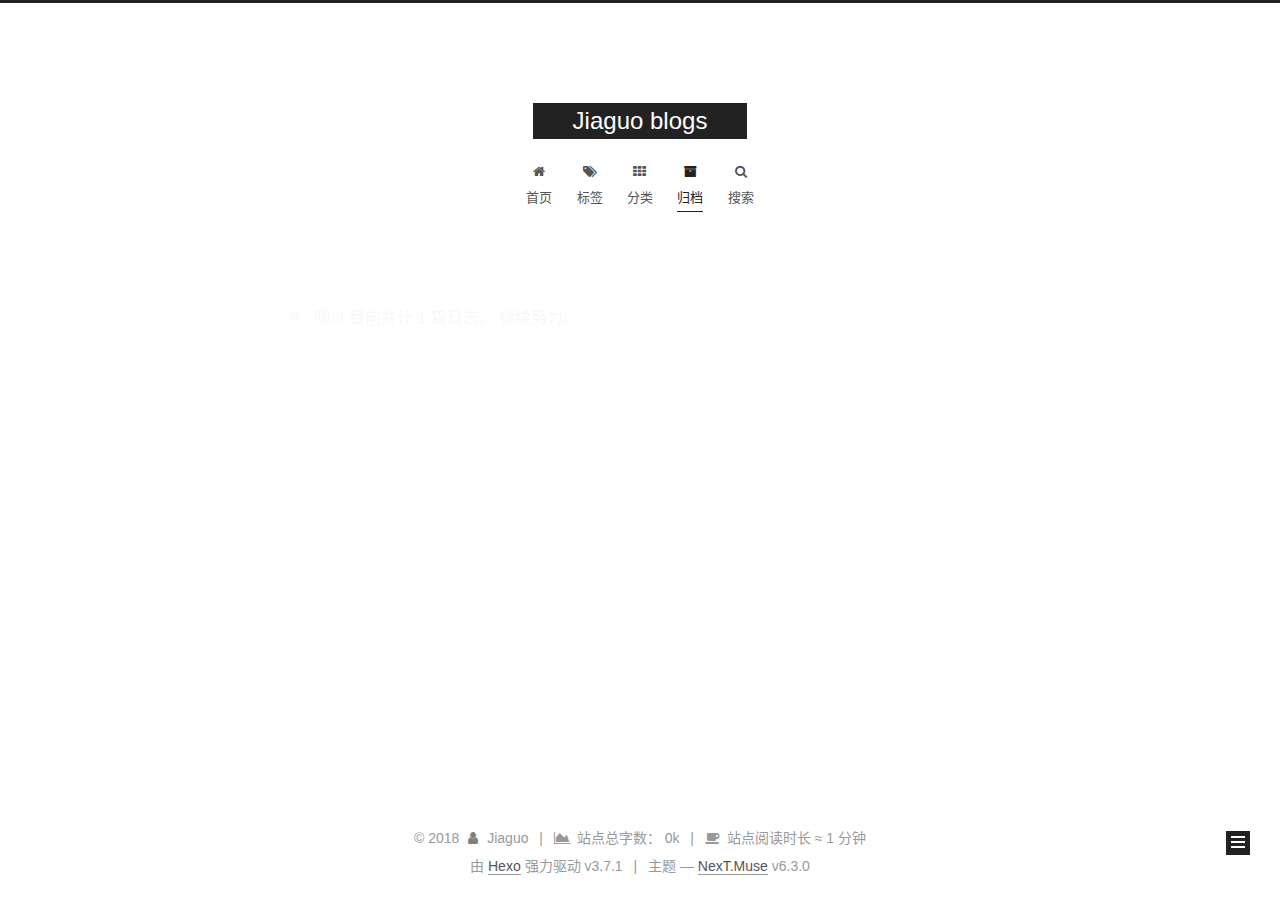
<file: archives/2018/index.html>
<!DOCTYPE html>












  


<html class="theme-next muse use-motion" lang="zh-CN">
<head>
  <meta charset="UTF-8"/>
<meta http-equiv="X-UA-Compatible" content="IE=edge" />
<meta name="viewport" content="width=device-width, initial-scale=1, maximum-scale=2"/>
<meta name="theme-color" content="#222">












<meta http-equiv="Cache-Control" content="no-transform" />
<meta http-equiv="Cache-Control" content="no-siteapp" />






















<link href="/lib/font-awesome/css/font-awesome.min.css?v=4.6.2" rel="stylesheet" type="text/css" />

<link href="/css/main.css?v=6.3.0" rel="stylesheet" type="text/css" />


  <link rel="apple-touch-icon" sizes="180x180" href="/images/apple-touch-icon-next.png?v=6.3.0">


  <link rel="icon" type="image/png" sizes="32x32" href="/images/favicon-32x32-next.png?v=6.3.0">


  <link rel="icon" type="image/png" sizes="16x16" href="/images/favicon-16x16-next.png?v=6.3.0">


  <link rel="mask-icon" href="/images/logo.svg?v=6.3.0" color="#222">









<script type="text/javascript" id="hexo.configurations">
  var NexT = window.NexT || {};
  var CONFIG = {
    root: '/',
    scheme: 'Muse',
    version: '6.3.0',
    sidebar: {"position":"left","display":"post","offset":12,"b2t":false,"scrollpercent":false,"onmobile":false},
    fancybox: false,
    fastclick: false,
    lazyload: false,
    tabs: true,
    motion: {"enable":true,"async":false,"transition":{"post_block":"fadeIn","post_header":"slideDownIn","post_body":"slideDownIn","coll_header":"slideLeftIn","sidebar":"slideUpIn"}},
    algolia: {
      applicationID: '',
      apiKey: '',
      indexName: '',
      hits: {"per_page":10},
      labels: {"input_placeholder":"Search for Posts","hits_empty":"We didn't find any results for the search: ${query}","hits_stats":"${hits} results found in ${time} ms"}
    }
  };
</script>


  




  <meta property="og:type" content="website">
<meta property="og:title" content="Jiaguo blogs">
<meta property="og:url" content="http://yoursite.com/archives/2018/index.html">
<meta property="og:site_name" content="Jiaguo blogs">
<meta property="og:locale" content="zh-CN">
<meta name="twitter:card" content="summary">
<meta name="twitter:title" content="Jiaguo blogs">






  <link rel="canonical" href="http://yoursite.com/archives/2018/"/>



<script type="text/javascript" id="page.configurations">
  CONFIG.page = {
    sidebar: "",
  };
</script>

  <title>归档 | Jiaguo blogs</title>
  









  <noscript>
  <style type="text/css">
    .use-motion .motion-element,
    .use-motion .brand,
    .use-motion .menu-item,
    .sidebar-inner,
    .use-motion .post-block,
    .use-motion .pagination,
    .use-motion .comments,
    .use-motion .post-header,
    .use-motion .post-body,
    .use-motion .collection-title { opacity: initial; }

    .use-motion .logo,
    .use-motion .site-title,
    .use-motion .site-subtitle {
      opacity: initial;
      top: initial;
    }

    .use-motion {
      .logo-line-before i { left: initial; }
      .logo-line-after i { right: initial; }
    }
  </style>
</noscript>

</head>

<body itemscope itemtype="http://schema.org/WebPage" lang="zh-CN">

  
  
    
  

  <div class="container sidebar-position-left page-archive">
    <div class="headband"></div>

    <header id="header" class="header" itemscope itemtype="http://schema.org/WPHeader">
      <div class="header-inner"><div class="site-brand-wrapper">
  <div class="site-meta ">
    

    <div class="custom-logo-site-title">
      <a href="/" class="brand" rel="start">
        <span class="logo-line-before"><i></i></span>
        <span class="site-title">Jiaguo blogs</span>
        <span class="logo-line-after"><i></i></span>
      </a>
    </div>
    
  </div>

  <div class="site-nav-toggle">
    <button aria-label="切换导航栏">
      <span class="btn-bar"></span>
      <span class="btn-bar"></span>
      <span class="btn-bar"></span>
    </button>
  </div>
</div>



<nav class="site-nav">
  
    <ul id="menu" class="menu">
      
        
        
        
          
          <li class="menu-item menu-item-home">
    <a href="/" rel="section">
      <i class="menu-item-icon fa fa-fw fa-home"></i> <br />首页</a>
  </li>
        
        
        
          
          <li class="menu-item menu-item-tags">
    <a href="/tags/" rel="section">
      <i class="menu-item-icon fa fa-fw fa-tags"></i> <br />标签</a>
  </li>
        
        
        
          
          <li class="menu-item menu-item-categories">
    <a href="/categories/" rel="section">
      <i class="menu-item-icon fa fa-fw fa-th"></i> <br />分类</a>
  </li>
        
        
        
          
          <li class="menu-item menu-item-archives menu-item-active">
    <a href="/archives/" rel="section">
      <i class="menu-item-icon fa fa-fw fa-archive"></i> <br />归档</a>
  </li>

      
      
        <li class="menu-item menu-item-search">
          
            <a href="javascript:;" class="popup-trigger">
          
            
              <i class="menu-item-icon fa fa-search fa-fw"></i> <br />搜索</a>
        </li>
      
    </ul>
  

  
    

    
    
      
      
    
      
      
    
      
      
    
      
      
    
    

  


  

  
    <div class="site-search">
      
  <div class="popup search-popup local-search-popup">
  <div class="local-search-header clearfix">
    <span class="search-icon">
      <i class="fa fa-search"></i>
    </span>
    <span class="popup-btn-close">
      <i class="fa fa-times-circle"></i>
    </span>
    <div class="local-search-input-wrapper">
      <input autocomplete="off"
             placeholder="搜索..." spellcheck="false"
             type="text" id="local-search-input">
    </div>
  </div>
  <div id="local-search-result"></div>
</div>



    </div>
  
</nav>



  



</div>
    </header>

    


    <main id="main" class="main">
      <div class="main-inner">
        <div class="content-wrap">
          
          <div id="content" class="content">
            

  
  
  
  <div class="post-block archive">
    <div id="posts" class="posts-collapse">
      <span class="archive-move-on"></span>

      
      <span class="archive-page-counter">
        
        
        
          
        
        嗯..! 目前共计 1 篇日志。 继续努力。
      </span>
      

      

        
        
        

        
          
          <div class="collection-title">
            <h1 class="archive-year" id="archive-year-2018">2018</h1>
          </div>
        
        

        

  <article class="post post-type-normal" itemscope itemtype="http://schema.org/Article">
    <header class="post-header">

      <h2 class="post-title">
        
            <a class="post-title-link" href="/2018/07/23/hello-world/" itemprop="url">
              
                <span itemprop="name">Hello World</span>
              
            </a>
        
      </h2>

      <div class="post-meta">
        <time class="post-time" itemprop="dateCreated"
              datetime="2018-07-23T20:22:05+08:00"
              content="2018-07-23" >
          07-23
        </time>
      </div>

    </header>
  </article>



      

    </div>
  </div>
  
  
  

  



          </div>
          

        </div>
        
          
  
  <div class="sidebar-toggle">
    <div class="sidebar-toggle-line-wrap">
      <span class="sidebar-toggle-line sidebar-toggle-line-first"></span>
      <span class="sidebar-toggle-line sidebar-toggle-line-middle"></span>
      <span class="sidebar-toggle-line sidebar-toggle-line-last"></span>
    </div>
  </div>

  <aside id="sidebar" class="sidebar">
    
    <div class="sidebar-inner">

      

      

      <section class="site-overview-wrap sidebar-panel sidebar-panel-active">
        <div class="site-overview">
          <div class="site-author motion-element" itemprop="author" itemscope itemtype="http://schema.org/Person">
            
              <img class="site-author-image" itemprop="image"
                src="/images/avatar.gif"
                alt="Jiaguo" />
            
              <p class="site-author-name" itemprop="name">Jiaguo</p>
              <p class="site-description motion-element" itemprop="description"></p>
          </div>

          
            <nav class="site-state motion-element">
              
                <div class="site-state-item site-state-posts">
                
                  <a href="/archives/">
                
                    <span class="site-state-item-count">1</span>
                    <span class="site-state-item-name">日志</span>
                  </a>
                </div>
              

              

              
            </nav>
          

          

          

          
          

          
          

          
            
          
          

        </div>
      </section>

      

      

    </div>
  </aside>


        
      </div>
    </main>

    <footer id="footer" class="footer">
      <div class="footer-inner">
        <div class="copyright">&copy; <span itemprop="copyrightYear">2018</span>
  <span class="with-love" id="animate">
    <i class="fa fa-user"></i>
  </span>
  <span class="author" itemprop="copyrightHolder">Jiaguo</span>

  
    <span class="post-meta-divider">|</span>
    <span class="post-meta-item-icon">
      <i class="fa fa-area-chart"></i>
    </span>
    
      <span class="post-meta-item-text">站点总字数：</span>
    
    <span title="站点总字数">0k</span>
  

  
    <span class="post-meta-divider">|</span>
    <span class="post-meta-item-icon">
      <i class="fa fa-coffee"></i>
    </span>
    
      <span class="post-meta-item-text">站点阅读时长 &asymp;</span>
    
    <span title="站点阅读时长">1 分钟</span>
  
</div>




  <div class="powered-by">由 <a class="theme-link" target="_blank" href="https://hexo.io">Hexo</a> 强力驱动 v3.7.1</div>



  <span class="post-meta-divider">|</span>



  <div class="theme-info">主题 &mdash; <a class="theme-link" target="_blank" href="https://theme-next.org">NexT.Muse</a> v6.3.0</div>




        








        
      </div>
    </footer>

    
      <div class="back-to-top">
        <i class="fa fa-arrow-up"></i>
        
      </div>
    

    
	
    

    
  </div>

  

<script type="text/javascript">
  if (Object.prototype.toString.call(window.Promise) !== '[object Function]') {
    window.Promise = null;
  }
</script>


























  
  
    <script type="text/javascript" src="/lib/jquery/index.js?v=2.1.3"></script>
  

  
  
    <script type="text/javascript" src="/lib/velocity/velocity.min.js?v=1.2.1"></script>
  

  
  
    <script type="text/javascript" src="/lib/velocity/velocity.ui.min.js?v=1.2.1"></script>
  


  


  <script type="text/javascript" src="/js/src/utils.js?v=6.3.0"></script>

  <script type="text/javascript" src="/js/src/motion.js?v=6.3.0"></script>



  
  

  

  


  <script type="text/javascript" src="/js/src/bootstrap.js?v=6.3.0"></script>



  



  










  

  <script type="text/javascript">
    // Popup Window;
    var isfetched = false;
    var isXml = true;
    // Search DB path;
    var search_path = "search.xml";
    if (search_path.length === 0) {
      search_path = "search.xml";
    } else if (/json$/i.test(search_path)) {
      isXml = false;
    }
    var path = "/" + search_path;
    // monitor main search box;

    var onPopupClose = function (e) {
      $('.popup').hide();
      $('#local-search-input').val('');
      $('.search-result-list').remove();
      $('#no-result').remove();
      $(".local-search-pop-overlay").remove();
      $('body').css('overflow', '');
    }

    function proceedsearch() {
      $("body")
        .append('<div class="search-popup-overlay local-search-pop-overlay"></div>')
        .css('overflow', 'hidden');
      $('.search-popup-overlay').click(onPopupClose);
      $('.popup').toggle();
      var $localSearchInput = $('#local-search-input');
      $localSearchInput.attr("autocapitalize", "none");
      $localSearchInput.attr("autocorrect", "off");
      $localSearchInput.focus();
    }

    // search function;
    var searchFunc = function(path, search_id, content_id) {
      'use strict';

      // start loading animation
      $("body")
        .append('<div class="search-popup-overlay local-search-pop-overlay">' +
          '<div id="search-loading-icon">' +
          '<i class="fa fa-spinner fa-pulse fa-5x fa-fw"></i>' +
          '</div>' +
          '</div>')
        .css('overflow', 'hidden');
      $("#search-loading-icon").css('margin', '20% auto 0 auto').css('text-align', 'center');

      

      $.ajax({
        url: path,
        dataType: isXml ? "xml" : "json",
        async: true,
        success: function(res) {
          // get the contents from search data
          isfetched = true;
          $('.popup').detach().appendTo('.header-inner');
          var datas = isXml ? $("entry", res).map(function() {
            return {
              title: $("title", this).text(),
              content: $("content",this).text(),
              url: $("url" , this).text()
            };
          }).get() : res;
          var input = document.getElementById(search_id);
          var resultContent = document.getElementById(content_id);
          var inputEventFunction = function() {
            var searchText = input.value.trim().toLowerCase();
            var keywords = searchText.split(/[\s\-]+/);
            if (keywords.length > 1) {
              keywords.push(searchText);
            }
            var resultItems = [];
            if (searchText.length > 0) {
              // perform local searching
              datas.forEach(function(data) {
                var isMatch = false;
                var hitCount = 0;
                var searchTextCount = 0;
                var title = data.title.trim();
                var titleInLowerCase = title.toLowerCase();
                var content = data.content.trim().replace(/<[^>]+>/g,"");
                
                var contentInLowerCase = content.toLowerCase();
                var articleUrl = decodeURIComponent(data.url);
                var indexOfTitle = [];
                var indexOfContent = [];
                // only match articles with not empty titles
                if(title != '') {
                  keywords.forEach(function(keyword) {
                    function getIndexByWord(word, text, caseSensitive) {
                      var wordLen = word.length;
                      if (wordLen === 0) {
                        return [];
                      }
                      var startPosition = 0, position = [], index = [];
                      if (!caseSensitive) {
                        text = text.toLowerCase();
                        word = word.toLowerCase();
                      }
                      while ((position = text.indexOf(word, startPosition)) > -1) {
                        index.push({position: position, word: word});
                        startPosition = position + wordLen;
                      }
                      return index;
                    }

                    indexOfTitle = indexOfTitle.concat(getIndexByWord(keyword, titleInLowerCase, false));
                    indexOfContent = indexOfContent.concat(getIndexByWord(keyword, contentInLowerCase, false));
                  });
                  if (indexOfTitle.length > 0 || indexOfContent.length > 0) {
                    isMatch = true;
                    hitCount = indexOfTitle.length + indexOfContent.length;
                  }
                }

                // show search results

                if (isMatch) {
                  // sort index by position of keyword

                  [indexOfTitle, indexOfContent].forEach(function (index) {
                    index.sort(function (itemLeft, itemRight) {
                      if (itemRight.position !== itemLeft.position) {
                        return itemRight.position - itemLeft.position;
                      } else {
                        return itemLeft.word.length - itemRight.word.length;
                      }
                    });
                  });

                  // merge hits into slices

                  function mergeIntoSlice(text, start, end, index) {
                    var item = index[index.length - 1];
                    var position = item.position;
                    var word = item.word;
                    var hits = [];
                    var searchTextCountInSlice = 0;
                    while (position + word.length <= end && index.length != 0) {
                      if (word === searchText) {
                        searchTextCountInSlice++;
                      }
                      hits.push({position: position, length: word.length});
                      var wordEnd = position + word.length;

                      // move to next position of hit

                      index.pop();
                      while (index.length != 0) {
                        item = index[index.length - 1];
                        position = item.position;
                        word = item.word;
                        if (wordEnd > position) {
                          index.pop();
                        } else {
                          break;
                        }
                      }
                    }
                    searchTextCount += searchTextCountInSlice;
                    return {
                      hits: hits,
                      start: start,
                      end: end,
                      searchTextCount: searchTextCountInSlice
                    };
                  }

                  var slicesOfTitle = [];
                  if (indexOfTitle.length != 0) {
                    slicesOfTitle.push(mergeIntoSlice(title, 0, title.length, indexOfTitle));
                  }

                  var slicesOfContent = [];
                  while (indexOfContent.length != 0) {
                    var item = indexOfContent[indexOfContent.length - 1];
                    var position = item.position;
                    var word = item.word;
                    // cut out 100 characters
                    var start = position - 20;
                    var end = position + 80;
                    if(start < 0){
                      start = 0;
                    }
                    if (end < position + word.length) {
                      end = position + word.length;
                    }
                    if(end > content.length){
                      end = content.length;
                    }
                    slicesOfContent.push(mergeIntoSlice(content, start, end, indexOfContent));
                  }

                  // sort slices in content by search text's count and hits' count

                  slicesOfContent.sort(function (sliceLeft, sliceRight) {
                    if (sliceLeft.searchTextCount !== sliceRight.searchTextCount) {
                      return sliceRight.searchTextCount - sliceLeft.searchTextCount;
                    } else if (sliceLeft.hits.length !== sliceRight.hits.length) {
                      return sliceRight.hits.length - sliceLeft.hits.length;
                    } else {
                      return sliceLeft.start - sliceRight.start;
                    }
                  });

                  // select top N slices in content

                  var upperBound = parseInt('1');
                  if (upperBound >= 0) {
                    slicesOfContent = slicesOfContent.slice(0, upperBound);
                  }

                  // highlight title and content

                  function highlightKeyword(text, slice) {
                    var result = '';
                    var prevEnd = slice.start;
                    slice.hits.forEach(function (hit) {
                      result += text.substring(prevEnd, hit.position);
                      var end = hit.position + hit.length;
                      result += '<b class="search-keyword">' + text.substring(hit.position, end) + '</b>';
                      prevEnd = end;
                    });
                    result += text.substring(prevEnd, slice.end);
                    return result;
                  }

                  var resultItem = '';

                  if (slicesOfTitle.length != 0) {
                    resultItem += "<li><a href='" + articleUrl + "' class='search-result-title'>" + highlightKeyword(title, slicesOfTitle[0]) + "</a>";
                  } else {
                    resultItem += "<li><a href='" + articleUrl + "' class='search-result-title'>" + title + "</a>";
                  }

                  slicesOfContent.forEach(function (slice) {
                    resultItem += "<a href='" + articleUrl + "'>" +
                      "<p class=\"search-result\">" + highlightKeyword(content, slice) +
                      "...</p>" + "</a>";
                  });

                  resultItem += "</li>";
                  resultItems.push({
                    item: resultItem,
                    searchTextCount: searchTextCount,
                    hitCount: hitCount,
                    id: resultItems.length
                  });
                }
              })
            };
            if (keywords.length === 1 && keywords[0] === "") {
              resultContent.innerHTML = '<div id="no-result"><i class="fa fa-search fa-5x" /></div>'
            } else if (resultItems.length === 0) {
              resultContent.innerHTML = '<div id="no-result"><i class="fa fa-frown-o fa-5x" /></div>'
            } else {
              resultItems.sort(function (resultLeft, resultRight) {
                if (resultLeft.searchTextCount !== resultRight.searchTextCount) {
                  return resultRight.searchTextCount - resultLeft.searchTextCount;
                } else if (resultLeft.hitCount !== resultRight.hitCount) {
                  return resultRight.hitCount - resultLeft.hitCount;
                } else {
                  return resultRight.id - resultLeft.id;
                }
              });
              var searchResultList = '<ul class=\"search-result-list\">';
              resultItems.forEach(function (result) {
                searchResultList += result.item;
              })
              searchResultList += "</ul>";
              resultContent.innerHTML = searchResultList;
            }
          }

          if ('auto' === 'auto') {
            input.addEventListener('input', inputEventFunction);
          } else {
            $('.search-icon').click(inputEventFunction);
            input.addEventListener('keypress', function (event) {
              if (event.keyCode === 13) {
                inputEventFunction();
              }
            });
          }

          // remove loading animation
          $(".local-search-pop-overlay").remove();
          $('body').css('overflow', '');

          proceedsearch();
        }
      });
    }

    // handle and trigger popup window;
    $('.popup-trigger').click(function(e) {
      e.stopPropagation();
      if (isfetched === false) {
        searchFunc(path, 'local-search-input', 'local-search-result');
      } else {
        proceedsearch();
      };
    });

    $('.popup-btn-close').click(onPopupClose);
    $('.popup').click(function(e){
      e.stopPropagation();
    });
    $(document).on('keyup', function (event) {
      var shouldDismissSearchPopup = event.which === 27 &&
        $('.search-popup').is(':visible');
      if (shouldDismissSearchPopup) {
        onPopupClose();
      }
    });
  </script>





  

  

  

  
  

  
  

  


  
  

  

  

  

  

  

</body>
</html>
</file>
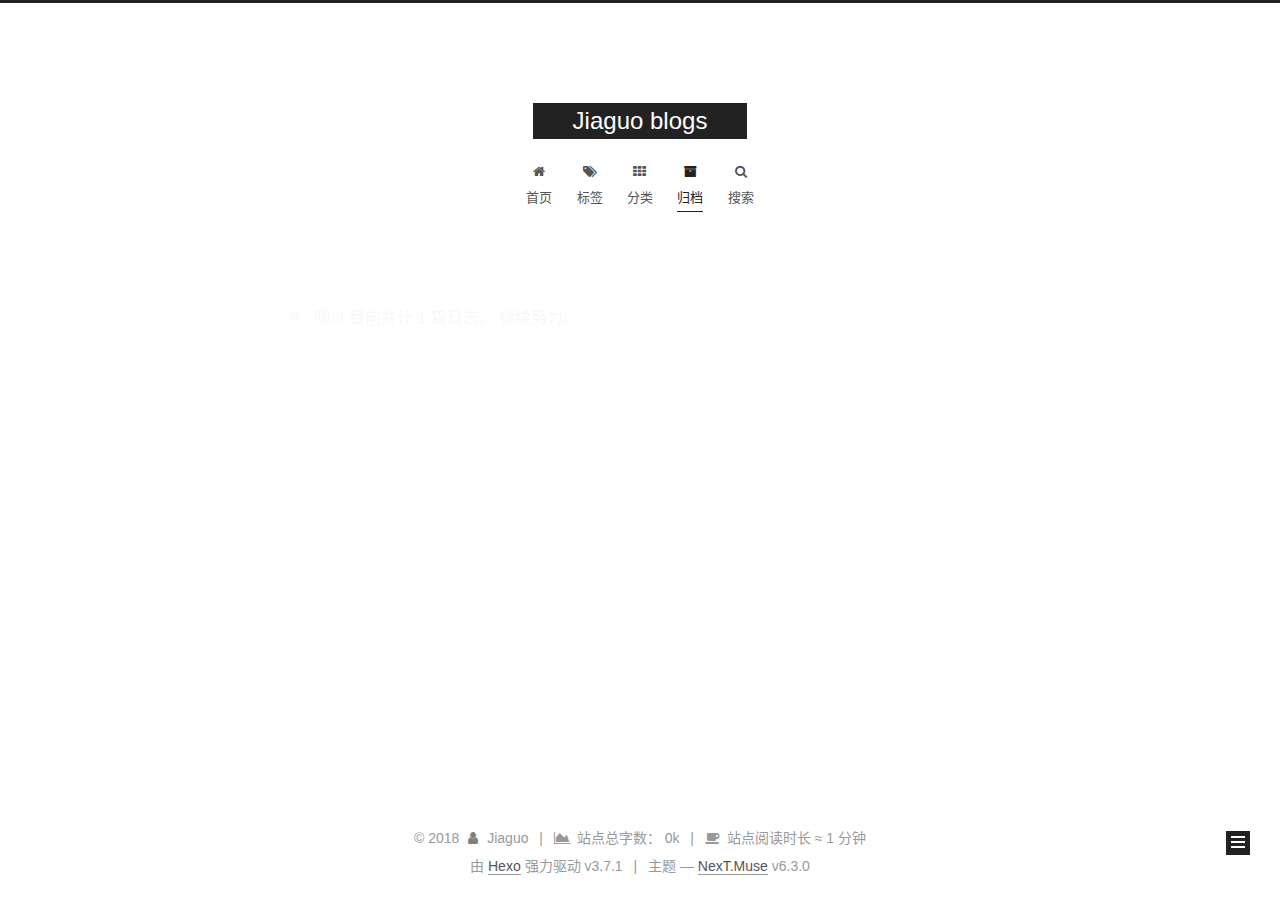
<file: archives/2018/07/index.html>
<!DOCTYPE html>












  


<html class="theme-next muse use-motion" lang="zh-CN">
<head>
  <meta charset="UTF-8"/>
<meta http-equiv="X-UA-Compatible" content="IE=edge" />
<meta name="viewport" content="width=device-width, initial-scale=1, maximum-scale=2"/>
<meta name="theme-color" content="#222">












<meta http-equiv="Cache-Control" content="no-transform" />
<meta http-equiv="Cache-Control" content="no-siteapp" />






















<link href="/lib/font-awesome/css/font-awesome.min.css?v=4.6.2" rel="stylesheet" type="text/css" />

<link href="/css/main.css?v=6.3.0" rel="stylesheet" type="text/css" />


  <link rel="apple-touch-icon" sizes="180x180" href="/images/apple-touch-icon-next.png?v=6.3.0">


  <link rel="icon" type="image/png" sizes="32x32" href="/images/favicon-32x32-next.png?v=6.3.0">


  <link rel="icon" type="image/png" sizes="16x16" href="/images/favicon-16x16-next.png?v=6.3.0">


  <link rel="mask-icon" href="/images/logo.svg?v=6.3.0" color="#222">









<script type="text/javascript" id="hexo.configurations">
  var NexT = window.NexT || {};
  var CONFIG = {
    root: '/',
    scheme: 'Muse',
    version: '6.3.0',
    sidebar: {"position":"left","display":"post","offset":12,"b2t":false,"scrollpercent":false,"onmobile":false},
    fancybox: false,
    fastclick: false,
    lazyload: false,
    tabs: true,
    motion: {"enable":true,"async":false,"transition":{"post_block":"fadeIn","post_header":"slideDownIn","post_body":"slideDownIn","coll_header":"slideLeftIn","sidebar":"slideUpIn"}},
    algolia: {
      applicationID: '',
      apiKey: '',
      indexName: '',
      hits: {"per_page":10},
      labels: {"input_placeholder":"Search for Posts","hits_empty":"We didn't find any results for the search: ${query}","hits_stats":"${hits} results found in ${time} ms"}
    }
  };
</script>


  




  <meta property="og:type" content="website">
<meta property="og:title" content="Jiaguo blogs">
<meta property="og:url" content="http://yoursite.com/archives/2018/07/index.html">
<meta property="og:site_name" content="Jiaguo blogs">
<meta property="og:locale" content="zh-CN">
<meta name="twitter:card" content="summary">
<meta name="twitter:title" content="Jiaguo blogs">






  <link rel="canonical" href="http://yoursite.com/archives/2018/07/"/>



<script type="text/javascript" id="page.configurations">
  CONFIG.page = {
    sidebar: "",
  };
</script>

  <title>归档 | Jiaguo blogs</title>
  









  <noscript>
  <style type="text/css">
    .use-motion .motion-element,
    .use-motion .brand,
    .use-motion .menu-item,
    .sidebar-inner,
    .use-motion .post-block,
    .use-motion .pagination,
    .use-motion .comments,
    .use-motion .post-header,
    .use-motion .post-body,
    .use-motion .collection-title { opacity: initial; }

    .use-motion .logo,
    .use-motion .site-title,
    .use-motion .site-subtitle {
      opacity: initial;
      top: initial;
    }

    .use-motion {
      .logo-line-before i { left: initial; }
      .logo-line-after i { right: initial; }
    }
  </style>
</noscript>

</head>

<body itemscope itemtype="http://schema.org/WebPage" lang="zh-CN">

  
  
    
  

  <div class="container sidebar-position-left page-archive">
    <div class="headband"></div>

    <header id="header" class="header" itemscope itemtype="http://schema.org/WPHeader">
      <div class="header-inner"><div class="site-brand-wrapper">
  <div class="site-meta ">
    

    <div class="custom-logo-site-title">
      <a href="/" class="brand" rel="start">
        <span class="logo-line-before"><i></i></span>
        <span class="site-title">Jiaguo blogs</span>
        <span class="logo-line-after"><i></i></span>
      </a>
    </div>
    
  </div>

  <div class="site-nav-toggle">
    <button aria-label="切换导航栏">
      <span class="btn-bar"></span>
      <span class="btn-bar"></span>
      <span class="btn-bar"></span>
    </button>
  </div>
</div>



<nav class="site-nav">
  
    <ul id="menu" class="menu">
      
        
        
        
          
          <li class="menu-item menu-item-home">
    <a href="/" rel="section">
      <i class="menu-item-icon fa fa-fw fa-home"></i> <br />首页</a>
  </li>
        
        
        
          
          <li class="menu-item menu-item-tags">
    <a href="/tags/" rel="section">
      <i class="menu-item-icon fa fa-fw fa-tags"></i> <br />标签</a>
  </li>
        
        
        
          
          <li class="menu-item menu-item-categories">
    <a href="/categories/" rel="section">
      <i class="menu-item-icon fa fa-fw fa-th"></i> <br />分类</a>
  </li>
        
        
        
          
          <li class="menu-item menu-item-archives menu-item-active">
    <a href="/archives/" rel="section">
      <i class="menu-item-icon fa fa-fw fa-archive"></i> <br />归档</a>
  </li>

      
      
        <li class="menu-item menu-item-search">
          
            <a href="javascript:;" class="popup-trigger">
          
            
              <i class="menu-item-icon fa fa-search fa-fw"></i> <br />搜索</a>
        </li>
      
    </ul>
  

  
    

    
    
      
      
    
      
      
    
      
      
    
      
      
    
    

  


  

  
    <div class="site-search">
      
  <div class="popup search-popup local-search-popup">
  <div class="local-search-header clearfix">
    <span class="search-icon">
      <i class="fa fa-search"></i>
    </span>
    <span class="popup-btn-close">
      <i class="fa fa-times-circle"></i>
    </span>
    <div class="local-search-input-wrapper">
      <input autocomplete="off"
             placeholder="搜索..." spellcheck="false"
             type="text" id="local-search-input">
    </div>
  </div>
  <div id="local-search-result"></div>
</div>



    </div>
  
</nav>



  



</div>
    </header>

    


    <main id="main" class="main">
      <div class="main-inner">
        <div class="content-wrap">
          
          <div id="content" class="content">
            

  
  
  
  <div class="post-block archive">
    <div id="posts" class="posts-collapse">
      <span class="archive-move-on"></span>

      
      <span class="archive-page-counter">
        
        
        
          
        
        嗯..! 目前共计 1 篇日志。 继续努力。
      </span>
      

      

        
        
        

        
          
          <div class="collection-title">
            <h1 class="archive-year" id="archive-year-2018">2018</h1>
          </div>
        
        

        

  <article class="post post-type-normal" itemscope itemtype="http://schema.org/Article">
    <header class="post-header">

      <h2 class="post-title">
        
            <a class="post-title-link" href="/2018/07/23/hello-world/" itemprop="url">
              
                <span itemprop="name">Hello World</span>
              
            </a>
        
      </h2>

      <div class="post-meta">
        <time class="post-time" itemprop="dateCreated"
              datetime="2018-07-23T20:22:05+08:00"
              content="2018-07-23" >
          07-23
        </time>
      </div>

    </header>
  </article>



      

    </div>
  </div>
  
  
  

  



          </div>
          

        </div>
        
          
  
  <div class="sidebar-toggle">
    <div class="sidebar-toggle-line-wrap">
      <span class="sidebar-toggle-line sidebar-toggle-line-first"></span>
      <span class="sidebar-toggle-line sidebar-toggle-line-middle"></span>
      <span class="sidebar-toggle-line sidebar-toggle-line-last"></span>
    </div>
  </div>

  <aside id="sidebar" class="sidebar">
    
    <div class="sidebar-inner">

      

      

      <section class="site-overview-wrap sidebar-panel sidebar-panel-active">
        <div class="site-overview">
          <div class="site-author motion-element" itemprop="author" itemscope itemtype="http://schema.org/Person">
            
              <img class="site-author-image" itemprop="image"
                src="/images/avatar.gif"
                alt="Jiaguo" />
            
              <p class="site-author-name" itemprop="name">Jiaguo</p>
              <p class="site-description motion-element" itemprop="description"></p>
          </div>

          
            <nav class="site-state motion-element">
              
                <div class="site-state-item site-state-posts">
                
                  <a href="/archives/">
                
                    <span class="site-state-item-count">1</span>
                    <span class="site-state-item-name">日志</span>
                  </a>
                </div>
              

              

              
            </nav>
          

          

          

          
          

          
          

          
            
          
          

        </div>
      </section>

      

      

    </div>
  </aside>


        
      </div>
    </main>

    <footer id="footer" class="footer">
      <div class="footer-inner">
        <div class="copyright">&copy; <span itemprop="copyrightYear">2018</span>
  <span class="with-love" id="animate">
    <i class="fa fa-user"></i>
  </span>
  <span class="author" itemprop="copyrightHolder">Jiaguo</span>

  
    <span class="post-meta-divider">|</span>
    <span class="post-meta-item-icon">
      <i class="fa fa-area-chart"></i>
    </span>
    
      <span class="post-meta-item-text">站点总字数：</span>
    
    <span title="站点总字数">0k</span>
  

  
    <span class="post-meta-divider">|</span>
    <span class="post-meta-item-icon">
      <i class="fa fa-coffee"></i>
    </span>
    
      <span class="post-meta-item-text">站点阅读时长 &asymp;</span>
    
    <span title="站点阅读时长">1 分钟</span>
  
</div>




  <div class="powered-by">由 <a class="theme-link" target="_blank" href="https://hexo.io">Hexo</a> 强力驱动 v3.7.1</div>



  <span class="post-meta-divider">|</span>



  <div class="theme-info">主题 &mdash; <a class="theme-link" target="_blank" href="https://theme-next.org">NexT.Muse</a> v6.3.0</div>




        








        
      </div>
    </footer>

    
      <div class="back-to-top">
        <i class="fa fa-arrow-up"></i>
        
      </div>
    

    
	
    

    
  </div>

  

<script type="text/javascript">
  if (Object.prototype.toString.call(window.Promise) !== '[object Function]') {
    window.Promise = null;
  }
</script>


























  
  
    <script type="text/javascript" src="/lib/jquery/index.js?v=2.1.3"></script>
  

  
  
    <script type="text/javascript" src="/lib/velocity/velocity.min.js?v=1.2.1"></script>
  

  
  
    <script type="text/javascript" src="/lib/velocity/velocity.ui.min.js?v=1.2.1"></script>
  


  


  <script type="text/javascript" src="/js/src/utils.js?v=6.3.0"></script>

  <script type="text/javascript" src="/js/src/motion.js?v=6.3.0"></script>



  
  

  

  


  <script type="text/javascript" src="/js/src/bootstrap.js?v=6.3.0"></script>



  



  










  

  <script type="text/javascript">
    // Popup Window;
    var isfetched = false;
    var isXml = true;
    // Search DB path;
    var search_path = "search.xml";
    if (search_path.length === 0) {
      search_path = "search.xml";
    } else if (/json$/i.test(search_path)) {
      isXml = false;
    }
    var path = "/" + search_path;
    // monitor main search box;

    var onPopupClose = function (e) {
      $('.popup').hide();
      $('#local-search-input').val('');
      $('.search-result-list').remove();
      $('#no-result').remove();
      $(".local-search-pop-overlay").remove();
      $('body').css('overflow', '');
    }

    function proceedsearch() {
      $("body")
        .append('<div class="search-popup-overlay local-search-pop-overlay"></div>')
        .css('overflow', 'hidden');
      $('.search-popup-overlay').click(onPopupClose);
      $('.popup').toggle();
      var $localSearchInput = $('#local-search-input');
      $localSearchInput.attr("autocapitalize", "none");
      $localSearchInput.attr("autocorrect", "off");
      $localSearchInput.focus();
    }

    // search function;
    var searchFunc = function(path, search_id, content_id) {
      'use strict';

      // start loading animation
      $("body")
        .append('<div class="search-popup-overlay local-search-pop-overlay">' +
          '<div id="search-loading-icon">' +
          '<i class="fa fa-spinner fa-pulse fa-5x fa-fw"></i>' +
          '</div>' +
          '</div>')
        .css('overflow', 'hidden');
      $("#search-loading-icon").css('margin', '20% auto 0 auto').css('text-align', 'center');

      

      $.ajax({
        url: path,
        dataType: isXml ? "xml" : "json",
        async: true,
        success: function(res) {
          // get the contents from search data
          isfetched = true;
          $('.popup').detach().appendTo('.header-inner');
          var datas = isXml ? $("entry", res).map(function() {
            return {
              title: $("title", this).text(),
              content: $("content",this).text(),
              url: $("url" , this).text()
            };
          }).get() : res;
          var input = document.getElementById(search_id);
          var resultContent = document.getElementById(content_id);
          var inputEventFunction = function() {
            var searchText = input.value.trim().toLowerCase();
            var keywords = searchText.split(/[\s\-]+/);
            if (keywords.length > 1) {
              keywords.push(searchText);
            }
            var resultItems = [];
            if (searchText.length > 0) {
              // perform local searching
              datas.forEach(function(data) {
                var isMatch = false;
                var hitCount = 0;
                var searchTextCount = 0;
                var title = data.title.trim();
                var titleInLowerCase = title.toLowerCase();
                var content = data.content.trim().replace(/<[^>]+>/g,"");
                
                var contentInLowerCase = content.toLowerCase();
                var articleUrl = decodeURIComponent(data.url);
                var indexOfTitle = [];
                var indexOfContent = [];
                // only match articles with not empty titles
                if(title != '') {
                  keywords.forEach(function(keyword) {
                    function getIndexByWord(word, text, caseSensitive) {
                      var wordLen = word.length;
                      if (wordLen === 0) {
                        return [];
                      }
                      var startPosition = 0, position = [], index = [];
                      if (!caseSensitive) {
                        text = text.toLowerCase();
                        word = word.toLowerCase();
                      }
                      while ((position = text.indexOf(word, startPosition)) > -1) {
                        index.push({position: position, word: word});
                        startPosition = position + wordLen;
                      }
                      return index;
                    }

                    indexOfTitle = indexOfTitle.concat(getIndexByWord(keyword, titleInLowerCase, false));
                    indexOfContent = indexOfContent.concat(getIndexByWord(keyword, contentInLowerCase, false));
                  });
                  if (indexOfTitle.length > 0 || indexOfContent.length > 0) {
                    isMatch = true;
                    hitCount = indexOfTitle.length + indexOfContent.length;
                  }
                }

                // show search results

                if (isMatch) {
                  // sort index by position of keyword

                  [indexOfTitle, indexOfContent].forEach(function (index) {
                    index.sort(function (itemLeft, itemRight) {
                      if (itemRight.position !== itemLeft.position) {
                        return itemRight.position - itemLeft.position;
                      } else {
                        return itemLeft.word.length - itemRight.word.length;
                      }
                    });
                  });

                  // merge hits into slices

                  function mergeIntoSlice(text, start, end, index) {
                    var item = index[index.length - 1];
                    var position = item.position;
                    var word = item.word;
                    var hits = [];
                    var searchTextCountInSlice = 0;
                    while (position + word.length <= end && index.length != 0) {
                      if (word === searchText) {
                        searchTextCountInSlice++;
                      }
                      hits.push({position: position, length: word.length});
                      var wordEnd = position + word.length;

                      // move to next position of hit

                      index.pop();
                      while (index.length != 0) {
                        item = index[index.length - 1];
                        position = item.position;
                        word = item.word;
                        if (wordEnd > position) {
                          index.pop();
                        } else {
                          break;
                        }
                      }
                    }
                    searchTextCount += searchTextCountInSlice;
                    return {
                      hits: hits,
                      start: start,
                      end: end,
                      searchTextCount: searchTextCountInSlice
                    };
                  }

                  var slicesOfTitle = [];
                  if (indexOfTitle.length != 0) {
                    slicesOfTitle.push(mergeIntoSlice(title, 0, title.length, indexOfTitle));
                  }

                  var slicesOfContent = [];
                  while (indexOfContent.length != 0) {
                    var item = indexOfContent[indexOfContent.length - 1];
                    var position = item.position;
                    var word = item.word;
                    // cut out 100 characters
                    var start = position - 20;
                    var end = position + 80;
                    if(start < 0){
                      start = 0;
                    }
                    if (end < position + word.length) {
                      end = position + word.length;
                    }
                    if(end > content.length){
                      end = content.length;
                    }
                    slicesOfContent.push(mergeIntoSlice(content, start, end, indexOfContent));
                  }

                  // sort slices in content by search text's count and hits' count

                  slicesOfContent.sort(function (sliceLeft, sliceRight) {
                    if (sliceLeft.searchTextCount !== sliceRight.searchTextCount) {
                      return sliceRight.searchTextCount - sliceLeft.searchTextCount;
                    } else if (sliceLeft.hits.length !== sliceRight.hits.length) {
                      return sliceRight.hits.length - sliceLeft.hits.length;
                    } else {
                      return sliceLeft.start - sliceRight.start;
                    }
                  });

                  // select top N slices in content

                  var upperBound = parseInt('1');
                  if (upperBound >= 0) {
                    slicesOfContent = slicesOfContent.slice(0, upperBound);
                  }

                  // highlight title and content

                  function highlightKeyword(text, slice) {
                    var result = '';
                    var prevEnd = slice.start;
                    slice.hits.forEach(function (hit) {
                      result += text.substring(prevEnd, hit.position);
                      var end = hit.position + hit.length;
                      result += '<b class="search-keyword">' + text.substring(hit.position, end) + '</b>';
                      prevEnd = end;
                    });
                    result += text.substring(prevEnd, slice.end);
                    return result;
                  }

                  var resultItem = '';

                  if (slicesOfTitle.length != 0) {
                    resultItem += "<li><a href='" + articleUrl + "' class='search-result-title'>" + highlightKeyword(title, slicesOfTitle[0]) + "</a>";
                  } else {
                    resultItem += "<li><a href='" + articleUrl + "' class='search-result-title'>" + title + "</a>";
                  }

                  slicesOfContent.forEach(function (slice) {
                    resultItem += "<a href='" + articleUrl + "'>" +
                      "<p class=\"search-result\">" + highlightKeyword(content, slice) +
                      "...</p>" + "</a>";
                  });

                  resultItem += "</li>";
                  resultItems.push({
                    item: resultItem,
                    searchTextCount: searchTextCount,
                    hitCount: hitCount,
                    id: resultItems.length
                  });
                }
              })
            };
            if (keywords.length === 1 && keywords[0] === "") {
              resultContent.innerHTML = '<div id="no-result"><i class="fa fa-search fa-5x" /></div>'
            } else if (resultItems.length === 0) {
              resultContent.innerHTML = '<div id="no-result"><i class="fa fa-frown-o fa-5x" /></div>'
            } else {
              resultItems.sort(function (resultLeft, resultRight) {
                if (resultLeft.searchTextCount !== resultRight.searchTextCount) {
                  return resultRight.searchTextCount - resultLeft.searchTextCount;
                } else if (resultLeft.hitCount !== resultRight.hitCount) {
                  return resultRight.hitCount - resultLeft.hitCount;
                } else {
                  return resultRight.id - resultLeft.id;
                }
              });
              var searchResultList = '<ul class=\"search-result-list\">';
              resultItems.forEach(function (result) {
                searchResultList += result.item;
              })
              searchResultList += "</ul>";
              resultContent.innerHTML = searchResultList;
            }
          }

          if ('auto' === 'auto') {
            input.addEventListener('input', inputEventFunction);
          } else {
            $('.search-icon').click(inputEventFunction);
            input.addEventListener('keypress', function (event) {
              if (event.keyCode === 13) {
                inputEventFunction();
              }
            });
          }

          // remove loading animation
          $(".local-search-pop-overlay").remove();
          $('body').css('overflow', '');

          proceedsearch();
        }
      });
    }

    // handle and trigger popup window;
    $('.popup-trigger').click(function(e) {
      e.stopPropagation();
      if (isfetched === false) {
        searchFunc(path, 'local-search-input', 'local-search-result');
      } else {
        proceedsearch();
      };
    });

    $('.popup-btn-close').click(onPopupClose);
    $('.popup').click(function(e){
      e.stopPropagation();
    });
    $(document).on('keyup', function (event) {
      var shouldDismissSearchPopup = event.which === 27 &&
        $('.search-popup').is(':visible');
      if (shouldDismissSearchPopup) {
        onPopupClose();
      }
    });
  </script>





  

  

  

  
  

  
  

  


  
  

  

  

  

  

  

</body>
</html>
</file>
<file: css/main.css>
/* normalize.css v3.0.2 | MIT License | git.io/normalize */
html {
  font-family: sans-serif; /* 1 */
  -ms-text-size-adjust: 100%; /* 2 */
  -webkit-text-size-adjust: 100%; /* 2 */
}
body {
  margin: 0;
}
article,
aside,
details,
figcaption,
figure,
footer,
header,
hgroup,
main,
menu,
nav,
section,
summary {
  display: block;
}
audio,
canvas,
progress,
video {
  display: inline-block; /* 1 */
  vertical-align: baseline; /* 2 */
}
audio:not([controls]) {
  display: none;
  height: 0;
}
[hidden],
template {
  display: none;
}
a {
  background-color: transparent;
}
a:active,
a:hover {
  outline: 0;
}
abbr[title] {
  border-bottom: 1px dotted;
}
b,
strong {
  font-weight: bold;
}
dfn {
  font-style: italic;
}
h1 {
  font-size: 2em;
  margin: 0.67em 0;
}
mark {
  background: #ff0;
  color: #000;
}
small {
  font-size: 80%;
}
sub,
sup {
  font-size: 75%;
  line-height: 0;
  position: relative;
  vertical-align: baseline;
}
sup {
  top: -0.5em;
}
sub {
  bottom: -0.25em;
}
img {
  border: 0;
}
svg:not(:root) {
  overflow: hidden;
}
figure {
  margin: 1em 40px;
}
hr {
  -moz-box-sizing: content-box;
  box-sizing: content-box;
  height: 0;
}
pre {
  overflow: auto;
}
code,
kbd,
pre,
samp {
  font-family: monospace, monospace;
  font-size: 1em;
}
button,
input,
optgroup,
select,
textarea {
  color: inherit; /* 1 */
  font: inherit; /* 2 */
  margin: 0; /* 3 */
}
button {
  overflow: visible;
}
button,
select {
  text-transform: none;
}
button,
html input[type="button"],
input[type="reset"],
input[type="submit"] {
  -webkit-appearance: button; /* 2 */
  cursor: pointer; /* 3 */
}
button[disabled],
html input[disabled] {
  cursor: default;
}
button::-moz-focus-inner,
input::-moz-focus-inner {
  border: 0;
  padding: 0;
}
input {
  line-height: normal;
}
input[type="checkbox"],
input[type="radio"] {
  box-sizing: border-box; /* 1 */
  padding: 0; /* 2 */
}
input[type="number"]::-webkit-inner-spin-button,
input[type="number"]::-webkit-outer-spin-button {
  height: auto;
}
input[type="search"] {
  -webkit-appearance: textfield; /* 1 */
  -moz-box-sizing: content-box;
  -webkit-box-sizing: content-box; /* 2 */
  box-sizing: content-box;
}
input[type="search"]::-webkit-search-cancel-button,
input[type="search"]::-webkit-search-decoration {
  -webkit-appearance: none;
}
fieldset {
  border: 1px solid #c0c0c0;
  margin: 0 2px;
  padding: 0.35em 0.625em 0.75em;
}
legend {
  border: 0; /* 1 */
  padding: 0; /* 2 */
}
textarea {
  overflow: auto;
}
optgroup {
  font-weight: bold;
}
table {
  border-collapse: collapse;
  border-spacing: 0;
}
td,
th {
  padding: 0;
}
::selection {
  background: #262a30;
  color: #fff;
}
body {
  position: relative;
  font-family: 'Lato', "PingFang SC", "Microsoft YaHei", sans-serif;
  font-size: 14px;
  line-height: 2;
  color: #555;
  background: #fff;
}
@media (max-width: 767px) {
  body {
    padding-right: 0 !important;
  }
}
@media (min-width: 768px) and (max-width: 991px) {
  body {
    padding-right: 0 !important;
  }
}
@media (min-width: 1200px) {
  body {
    font-size: 16px;
  }
}
h1,
h2,
h3,
h4,
h5,
h6 {
  margin: 0;
  padding: 0;
  font-weight: bold;
  line-height: 1.5;
  font-family: 'Roboto Slab', 'Lato', "PingFang SC", "Microsoft YaHei", sans-serif;
}
h1,
h2,
h3,
h4,
h5,
h6 {
  margin: 20px 0 15px;
}
h1 {
  font-size: 22px;
}
@media (max-width: 767px) {
  h1 {
    font-size: 18px;
  }
}
h2 {
  font-size: 20px;
}
@media (max-width: 767px) {
  h2 {
    font-size: 16px;
  }
}
h3 {
  font-size: 18px;
}
@media (max-width: 767px) {
  h3 {
    font-size: 14px;
  }
}
h4 {
  font-size: 16px;
}
@media (max-width: 767px) {
  h4 {
    font-size: 12px;
  }
}
h5 {
  font-size: 14px;
}
@media (max-width: 767px) {
  h5 {
    font-size: 10px;
  }
}
h6 {
  font-size: 12px;
}
@media (max-width: 767px) {
  h6 {
    font-size: 8px;
  }
}
p {
  margin: 0 0 20px 0;
}
a {
  color: #555;
  text-decoration: none;
  outline: none;
  border-bottom: 1px solid #999;
  word-wrap: break-word;
}
a:hover {
  color: #222;
  border-bottom-color: #222;
}
blockquote {
  margin: 0;
  padding: 0;
}
img {
  display: block;
  margin: auto;
  max-width: 100%;
  height: auto;
}
hr {
  margin: 40px 0;
  height: 3px;
  border: none;
  background-color: #ddd;
  background-image: repeating-linear-gradient(-45deg, #fff, #fff 4px, transparent 4px, transparent 8px);
}
blockquote {
  padding: 0 15px;
  color: #666;
  border-left: 4px solid #ddd;
}
blockquote cite::before {
  content: "-";
  padding: 0 5px;
}
dt {
  font-weight: 700;
}
dd {
  margin: 0;
  padding: 0;
}
kbd {
  border: 1px solid #ccc;
  border-radius: 0.2em;
  box-shadow: 0.1em 0.1em 0.2em rgba(0,0,0,0.1);
  background-color: #f9f9f9;
  font-family: inherit;
  background-image: -webkit-linear-gradient(top, #eee, #fff, #eee);
  padding: 0.1em 0.3em;
  white-space: nowrap;
}
.text-left {
  text-align: left;
}
.text-center {
  text-align: center;
}
.text-right {
  text-align: right;
}
.text-justify {
  text-align: justify;
}
.text-nowrap {
  white-space: nowrap;
}
.text-lowercase {
  text-transform: lowercase;
}
.text-uppercase {
  text-transform: uppercase;
}
.text-capitalize {
  text-transform: capitalize;
}
.center-block {
  display: block;
  margin-left: auto;
  margin-right: auto;
}
.clearfix:before,
.clearfix:after {
  content: " ";
  display: table;
}
.clearfix:after {
  clear: both;
}
.pullquote {
  width: 45%;
}
.pullquote.left {
  float: left;
  margin-left: 5px;
  margin-right: 10px;
}
.pullquote.right {
  float: right;
  margin-left: 10px;
  margin-right: 5px;
}
.affix.affix.affix {
  position: fixed;
}
.translation {
  margin-top: -20px;
  font-size: 14px;
  color: #999;
}
.scrollbar-measure {
  width: 100px;
  height: 100px;
  overflow: scroll;
  position: absolute;
  top: -9999px;
}
.use-motion .motion-element {
  opacity: 0;
}
table {
  margin: 20px 0;
  width: 100%;
  border-collapse: collapse;
  border-spacing: 0;
  border: 1px solid #ddd;
  font-size: 14px;
  word-wrap: break-all;
}
table>tbody>tr:nth-of-type(odd) {
  background-color: #f9f9f9;
}
table>tbody>tr:hover {
  background-color: #f5f5f5;
}
caption,
th,
td {
  padding: 8px;
  text-align: left;
  vertical-align: middle;
  font-weight: normal;
}
th,
td {
  border-bottom: 3px solid #ddd;
  border-right: 1px solid #eee;
}
th {
  padding-bottom: 10px;
  font-weight: 700;
}
td {
  border-bottom-width: 1px;
}
html,
body {
  height: 100%;
}
.container {
  position: relative;
  min-height: 100%;
}
.header-inner {
  margin: 0 auto;
  padding: 100px 0 70px;
  width: 700px;
}
@media (min-width: 1200px) {
  .container .header-inner {
    width: 800px;
  }
}
@media (min-width: 1600px) {
  .container .header-inner {
    width: 900px;
  }
}
.main {
  padding-bottom: 150px;
}
.main-inner {
  margin: 0 auto;
  width: 700px;
}
@media (min-width: 1200px) {
  .container .main-inner {
    width: 800px;
  }
}
@media (min-width: 1600px) {
  .container .main-inner {
    width: 900px;
  }
}
.footer {
  position: absolute;
  left: 0;
  bottom: 0;
  width: 100%;
  min-height: 50px;
}
.footer-inner {
  box-sizing: border-box;
  margin: 20px auto;
  width: 700px;
}
@media (min-width: 1200px) {
  .container .footer-inner {
    width: 800px;
  }
}
@media (min-width: 1600px) {
  .container .footer-inner {
    width: 900px;
  }
}
pre,
.highlight {
  overflow: auto;
  margin: 20px 0;
  padding: 0;
  font-size: 14px;
  color: #ccc;
  background: #2d2d2d;
  line-height: 1.6;
}
pre,
code {
  font-family: 'PT Mono', consolas, Menlo, "PingFang SC", "Microsoft YaHei", monospace;
}
code {
  padding: 2px 4px;
  word-wrap: break-word;
  color: #555;
  background: #eee;
  border-radius: 3px;
  font-size: 14px;
}
pre {
  padding: 10px;
}
pre code {
  padding: 0;
  color: #ccc;
  background: none;
  text-shadow: none;
}
.highlight {
  border-radius: 1px;
}
.highlight pre {
  border: none;
  margin: 0;
  padding: 10px 0;
}
.highlight table {
  margin: 0;
  width: auto;
  border: none;
}
.highlight td {
  border: none;
  padding: 0;
}
.highlight figcaption {
  font-size: 1em;
  color: #ccc;
  line-height: 1em;
  margin-bottom: 1em;
  margin: 0em;
  padding: 0.5em;
  background: #eee;
  border-bottom: 1px solid #e9e9e9;
}
.highlight figcaption:before,
.highlight figcaption:after {
  content: " ";
  display: table;
}
.highlight figcaption:after {
  clear: both;
}
.highlight figcaption a {
  float: right;
  color: #ccc;
}
.highlight figcaption a:hover {
  border-bottom-color: #ccc;
}
.highlight .gutter pre {
  padding-left: 10px;
  padding-right: 10px;
  color: #999;
  text-align: right;
  background-color: #1b1b1b;
}
.highlight .code pre {
  width: 100%;
  padding-left: 10px;
  padding-right: 10px;
  background-color: #2d2d2d;
}
.highlight .line {
  height: 20px;
}
.gutter {
  -webkit-user-select: none;
  -moz-user-select: none;
  -ms-user-select: none;
  user-select: none;
}
.gist table {
  width: auto;
}
.gist table td {
  border: none;
}
pre .deletion {
  background: #008000;
}
pre .addition {
  background: #800000;
}
pre .meta {
  color: #c9c;
}
pre .comment {
  color: #999;
}
pre .variable,
pre .attribute,
pre .tag,
pre .regexp,
pre .ruby .constant,
pre .xml .tag .title,
pre .xml .pi,
pre .xml .doctype,
pre .html .doctype,
pre .css .id,
pre .css .class,
pre .css .pseudo {
  color: #f2777a;
}
pre .number,
pre .preprocessor,
pre .built_in,
pre .literal,
pre .params,
pre .constant,
pre .command {
  color: #f99157;
}
pre .ruby .class .title,
pre .css .rules .attribute,
pre .string,
pre .value,
pre .inheritance,
pre .header,
pre .ruby .symbol,
pre .xml .cdata,
pre .special,
pre .number,
pre .formula {
  color: #9c9;
}
pre .title,
pre .css .hexcolor {
  color: #6cc;
}
pre .function,
pre .python .decorator,
pre .python .title,
pre .ruby .function .title,
pre .ruby .title .keyword,
pre .perl .sub,
pre .javascript .title,
pre .coffeescript .title {
  color: #69c;
}
pre .keyword,
pre .javascript .function {
  color: #c9c;
}
.posts-expand .post-body img.full-image {
  border: none;
}
.blockquote-center,
.page-home .post-type-quote blockquote,
.page-post-detail .post-type-quote blockquote {
  position: relative;
  margin: 40px 0;
  padding: 0;
  border-left: none;
  text-align: center;
}
.blockquote-center::before,
.page-home .post-type-quote blockquote::before,
.page-post-detail .post-type-quote blockquote::before,
.blockquote-center::after,
.page-home .post-type-quote blockquote::after,
.page-post-detail .post-type-quote blockquote::after {
  position: absolute;
  content: ' ';
  display: block;
  width: 100%;
  height: 24px;
  opacity: 0.2;
  background-repeat: no-repeat;
  background-position: 0 -6px;
  background-size: 22px 22px;
}
.blockquote-center::before,
.page-home .post-type-quote blockquote::before,
.page-post-detail .post-type-quote blockquote::before {
  top: -20px;
  background-image: url("../images/quote-l.svg");
  border-top: 1px solid #ccc;
}
.blockquote-center::after,
.page-home .post-type-quote blockquote::after,
.page-post-detail .post-type-quote blockquote::after {
  bottom: -20px;
  background-image: url("../images/quote-r.svg");
  border-bottom: 1px solid #ccc;
  background-position: 100% 8px;
}
.blockquote-center p,
.page-home .post-type-quote blockquote p,
.page-post-detail .post-type-quote blockquote p,
.blockquote-center div,
.page-home .post-type-quote blockquote div,
.page-post-detail .post-type-quote blockquote div {
  text-align: center;
}
.post .post-body .group-picture img {
  box-sizing: border-box;
  padding: 0 3px;
  border: none;
}
.post .group-picture-row {
  overflow: hidden;
  margin-top: 6px;
}
.post .group-picture-row:first-child {
  margin-top: 0;
}
.post .group-picture-column {
  float: left;
}
.page-post-detail .post-body .group-picture-column {
  float: none;
  margin-top: 10px;
  width: auto !important;
}
.page-post-detail .post-body .group-picture-column img {
  margin: 0 auto;
}
.page-archive .group-picture-container {
  overflow: hidden;
}
.page-archive .group-picture-row {
  float: left;
}
.page-archive .group-picture-row:first-child {
  margin-top: 6px;
}
.page-archive .group-picture-column {
  max-width: 150px;
  max-height: 150px;
}
.post-body .note {
  position: relative;
  padding: 15px;
  margin-bottom: 20px;
  border: 1px solid #eee;
  border-left-width: 5px;
  border-radius: 3px;
}
.post-body .note h2,
.post-body .note h3,
.post-body .note h4,
.post-body .note h5,
.post-body .note h6 {
  margin-top: 0;
  margin-bottom: 0;
  border-bottom: initial;
  padding-top: 0 !important;
}
.post-body .note p:first-child,
.post-body .note ul:first-child,
.post-body .note ol:first-child,
.post-body .note table:first-child,
.post-body .note pre:first-child,
.post-body .note blockquote:first-child {
  margin-top: 0;
}
.post-body .note p:last-child,
.post-body .note ul:last-child,
.post-body .note ol:last-child,
.post-body .note table:last-child,
.post-body .note pre:last-child,
.post-body .note blockquote:last-child {
  margin-bottom: 0;
}
.post-body .note.default {
  border-left-color: #777;
}
.post-body .note.default h2,
.post-body .note.default h3,
.post-body .note.default h4,
.post-body .note.default h5,
.post-body .note.default h6 {
  color: #777;
}
.post-body .note.primary {
  border-left-color: #6f42c1;
}
.post-body .note.primary h2,
.post-body .note.primary h3,
.post-body .note.primary h4,
.post-body .note.primary h5,
.post-body .note.primary h6 {
  color: #6f42c1;
}
.post-body .note.info {
  border-left-color: #428bca;
}
.post-body .note.info h2,
.post-body .note.info h3,
.post-body .note.info h4,
.post-body .note.info h5,
.post-body .note.info h6 {
  color: #428bca;
}
.post-body .note.success {
  border-left-color: #5cb85c;
}
.post-body .note.success h2,
.post-body .note.success h3,
.post-body .note.success h4,
.post-body .note.success h5,
.post-body .note.success h6 {
  color: #5cb85c;
}
.post-body .note.warning {
  border-left-color: #f0ad4e;
}
.post-body .note.warning h2,
.post-body .note.warning h3,
.post-body .note.warning h4,
.post-body .note.warning h5,
.post-body .note.warning h6 {
  color: #f0ad4e;
}
.post-body .note.danger {
  border-left-color: #d9534f;
}
.post-body .note.danger h2,
.post-body .note.danger h3,
.post-body .note.danger h4,
.post-body .note.danger h5,
.post-body .note.danger h6 {
  color: #d9534f;
}
.post-body .label {
  display: inline;
  padding: 0 2px;
  white-space: nowrap;
}
.post-body .label.default {
  background-color: #f0f0f0;
}
.post-body .label.primary {
  background-color: #efe6f7;
}
.post-body .label.info {
  background-color: #e5f2f8;
}
.post-body .label.success {
  background-color: #e7f4e9;
}
.post-body .label.warning {
  background-color: #fcf6e1;
}
.post-body .label.danger {
  background-color: #fae8eb;
}
.post-body .tabs {
  position: relative;
  display: block;
  margin-bottom: 20px;
  padding-top: 10px;
}
.post-body .tabs ul.nav-tabs {
  margin: 0;
  padding: 0;
  display: flex;
  margin-bottom: -1px;
}
@media (max-width: 413px) {
  .post-body .tabs ul.nav-tabs {
    display: block;
    margin-bottom: 5px;
  }
}
.post-body .tabs ul.nav-tabs li.tab {
  list-style-type: none !important;
  margin: 0 0.25em 0 0;
  border-top: 3px solid transparent;
  border-left: 1px solid transparent;
  border-right: 1px solid transparent;
}
@media (max-width: 413px) {
  .post-body .tabs ul.nav-tabs li.tab {
    margin: initial;
    border-top: 1px solid transparent;
    border-left: 3px solid transparent;
    border-right: 1px solid transparent;
    border-bottom: 1px solid transparent;
  }
}
.post-body .tabs ul.nav-tabs li.tab a {
  outline: 0;
  border-bottom: initial;
  display: block;
  line-height: 1.8em;
  padding: 0.25em 0.75em;
  transition-duration: 0.2s;
  transition-timing-function: ease-out;
  transition-delay: 0s;
}
.post-body .tabs ul.nav-tabs li.tab a i {
  width: 1.285714285714286em;
}
.post-body .tabs ul.nav-tabs li.tab.active {
  border-top: 3px solid #fc6423;
  border-left: 1px solid #ddd;
  border-right: 1px solid #ddd;
  background-color: #fff;
}
@media (max-width: 413px) {
  .post-body .tabs ul.nav-tabs li.tab.active {
    border-top: 1px solid #ddd;
    border-left: 3px solid #fc6423;
    border-right: 1px solid #ddd;
    border-bottom: 1px solid #ddd;
  }
}
.post-body .tabs ul.nav-tabs li.tab.active a {
  cursor: default;
  color: #555;
}
.post-body .tabs .tab-content {
  background-color: #fff;
}
.post-body .tabs .tab-content .tab-pane {
  border: 1px solid #ddd;
  padding: 20px 20px 0 20px;
}
.post-body .tabs .tab-content .tab-pane:not(.active) {
  display: none !important;
}
.post-body .tabs .tab-content .tab-pane.active {
  display: block !important;
}
.btn {
  display: inline-block;
  padding: 0 20px;
  font-size: 14px;
  color: #fff;
  background: #222;
  border: 2px solid #222;
  text-decoration: none;
  border-radius: 0;
  transition-property: background-color;
  transition-duration: 0.2s;
  transition-timing-function: ease-in-out;
  transition-delay: 0s;
  line-height: 2;
}
.btn:hover {
  border-color: #222;
  color: #222;
  background: #fff;
}
.btn +.btn {
  margin: 0 0 8px 8px;
}
.btn .fa-fw {
  width: 1.285714285714286em;
  text-align: left;
}
.btn-bar {
  display: block;
  width: 22px;
  height: 2px;
  background: #555;
  border-radius: 1px;
}
.btn-bar+.btn-bar {
  margin-top: 4px;
}
.pagination {
  margin: 120px 0 40px;
  text-align: center;
  border-top: 1px solid #eee;
}
.page-number-basic,
.pagination .prev,
.pagination .next,
.pagination .page-number,
.pagination .space {
  display: inline-block;
  position: relative;
  top: -1px;
  margin: 0 10px;
  padding: 0 11px;
}
@media (max-width: 767px) {
  .page-number-basic,
  .pagination .prev,
  .pagination .next,
  .pagination .page-number,
  .pagination .space {
    margin: 0 5px;
  }
}
.pagination .prev,
.pagination .next,
.pagination .page-number {
  border-bottom: 0;
  border-top: 1px solid #eee;
  transition-property: border-color;
  transition-duration: 0.2s;
  transition-timing-function: ease-in-out;
  transition-delay: 0s;
}
.pagination .prev:hover,
.pagination .next:hover,
.pagination .page-number:hover {
  border-top-color: #222;
}
.pagination .space {
  padding: 0;
  margin: 0;
}
.pagination .prev {
  margin-left: 0;
}
.pagination .next {
  margin-right: 0;
}
.pagination .page-number.current {
  color: #fff;
  background: #ccc;
  border-top-color: #ccc;
}
@media (max-width: 767px) {
  .pagination {
    border-top: none;
  }
  .pagination .prev,
  .pagination .next,
  .pagination .page-number {
    margin-bottom: 10px;
    border-top: 0;
    border-bottom: 1px solid #eee;
    padding: 0 10px;
  }
  .pagination .prev:hover,
  .pagination .next:hover,
  .pagination .page-number:hover {
    border-bottom-color: #222;
  }
}
.comments {
  margin: 60px 20px 0;
}
.tag-cloud {
  text-align: center;
}
.tag-cloud a {
  display: inline-block;
  margin: 10px;
}
.back-to-top {
  box-sizing: border-box;
  position: fixed;
  bottom: -100px;
  right: 30px;
  z-index: 1050;
  padding: 0 6px;
  width: 24px;
  background: #222;
  font-size: 12px;
  opacity: 1;
  color: #fff;
  cursor: pointer;
  text-align: center;
  -webkit-transform: translateZ(0);
  transition-property: bottom;
  transition-duration: 0.2s;
  transition-timing-function: ease-in-out;
  transition-delay: 0s;
}
@media (min-width: 768px) and (max-width: 991px) {
  .back-to-top {
    display: none !important;
  }
}
@media (max-width: 767px) {
  .back-to-top {
    display: none !important;
  }
}
.back-to-top.back-to-top-on {
  bottom: 19px;
}
.header {
  background: transparent;
}
.header-inner {
  position: relative;
}
.headband {
  height: 3px;
  background: #222;
}
.site-meta {
  margin: 0;
  text-align: center;
}
@media (max-width: 767px) {
  .site-meta {
    text-align: center;
  }
}
.brand {
  position: relative;
  display: inline-block;
  padding: 0 40px;
  color: #fff;
  background: #222;
  border-bottom: none;
}
.brand:hover {
  color: #fff;
}
.logo {
  display: inline-block;
  margin-right: 5px;
  line-height: 36px;
  vertical-align: top;
}
.site-title {
  display: inline-block;
  vertical-align: top;
  line-height: 36px;
  font-size: 24px;
  font-weight: normal;
  font-family: 'Lobster Two', 'Lato', "PingFang SC", "Microsoft YaHei", sans-serif;
}
.site-subtitle {
  margin-top: 10px;
  font-size: 13px;
  color: #999;
}
.use-motion .brand {
  opacity: 0;
}
.use-motion .logo,
.use-motion .site-title,
.use-motion .site-subtitle {
  opacity: 0;
  position: relative;
  top: -10px;
}
.site-nav-toggle {
  display: none;
  position: absolute;
  top: 10px;
  left: 10px;
}
@media (max-width: 767px) {
  .site-nav-toggle {
    display: block;
  }
}
.site-nav-toggle button {
  margin-top: 2px;
  padding: 9px 10px;
  background: transparent;
  border: none;
}
@media (max-width: 767px) {
  .site-nav {
    display: none;
    margin: 0 -10px;
    padding: 0 10px;
    clear: both;
    border-top: 1px solid #ddd;
  }
}
@media (min-width: 768px) and (max-width: 991px) {
  .site-nav {
    display: block !important;
  }
}
@media (min-width: 992px) {
  .site-nav {
    display: block !important;
  }
}
.menu {
  margin-top: 20px;
  padding-left: 0;
  text-align: center;
}
.menu .menu-item {
  display: inline-block;
  margin: 0 10px;
  list-style: none;
}
@media screen and (max-width: 767px) {
  .menu .menu-item {
    margin-top: 10px;
  }
}
.menu .menu-item a {
  display: block;
  font-size: 13px;
  line-height: inherit;
  border-bottom: 1px solid transparent;
  transition-property: border-color;
  transition-duration: 0.2s;
  transition-timing-function: ease-in-out;
  transition-delay: 0s;
}
.menu .menu-item a:hover {
  border-bottom-color: #222;
}
.menu .menu-item .fa {
  margin-right: 5px;
}
.use-motion .menu-item {
  opacity: 0;
}
.post-body {
  font-family: 'Lato', "PingFang SC", "Microsoft YaHei", sans-serif;
}
@media (max-width: 767px) {
  .post-body {
    word-break: break-word;
  }
}
.post-body .fancybox img {
  display: block !important;
  margin: 0 auto;
  cursor: pointer;
  cursor: zoom-in;
  cursor: -webkit-zoom-in;
}
.post-body .image-caption,
.post-body .figure .caption {
  margin: -20px auto 15px;
  text-align: center;
  font-size: 14px;
  color: #999;
  font-weight: bold;
  line-height: 1;
}
.post-sticky-flag {
  display: inline-block;
  font-size: 16px;
  -ms-transform: rotate(30deg);
  -webkit-transform: rotate(30deg);
  -moz-transform: rotate(30deg);
  -ms-transform: rotate(30deg);
  -o-transform: rotate(30deg);
  transform: rotate(30deg);
}
.use-motion .post-block,
.use-motion .pagination,
.use-motion .comments {
  opacity: 0;
}
.use-motion .post-header {
  opacity: 0;
}
.use-motion .post-body {
  opacity: 0;
}
.use-motion .collection-title {
  opacity: 0;
}
.posts-expand {
  padding-top: 40px;
}
@media (max-width: 767px) {
  .posts-expand {
    margin: 0 20px;
  }
  .post-body pre .gutter pre {
    padding-right: 10px;
  }
  .post-body .highlight {
    margin-left: 0px;
    margin-right: 0px;
    padding: 0;
  }
  .post-body .highlight .gutter pre {
    padding-right: 10px;
  }
}
@media (min-width: 992px) {
  .posts-expand .post-body {
    text-align: justify;
  }
}
.posts-expand .post-body h2,
.posts-expand .post-body h3,
.posts-expand .post-body h4,
.posts-expand .post-body h5,
.posts-expand .post-body h6 {
  padding-top: 10px;
}
.posts-expand .post-body h2 .header-anchor,
.posts-expand .post-body h3 .header-anchor,
.posts-expand .post-body h4 .header-anchor,
.posts-expand .post-body h5 .header-anchor,
.posts-expand .post-body h6 .header-anchor {
  float: right;
  margin-left: 10px;
  color: #ccc;
  border-bottom-style: none;
  visibility: hidden;
}
.posts-expand .post-body h2 .header-anchor:hover,
.posts-expand .post-body h3 .header-anchor:hover,
.posts-expand .post-body h4 .header-anchor:hover,
.posts-expand .post-body h5 .header-anchor:hover,
.posts-expand .post-body h6 .header-anchor:hover {
  color: inherit;
}
.posts-expand .post-body h2:hover .header-anchor,
.posts-expand .post-body h3:hover .header-anchor,
.posts-expand .post-body h4:hover .header-anchor,
.posts-expand .post-body h5:hover .header-anchor,
.posts-expand .post-body h6:hover .header-anchor {
  visibility: visible;
}
.posts-expand .post-body ul li {
  list-style: circle;
}
.posts-expand .post-body img {
  box-sizing: border-box;
  margin: auto;
  padding: 3px;
  border: 1px solid #ddd;
}
.posts-expand .post-body .fancybox img {
  margin: 0 auto 25px;
}
.posts-expand .post-body img {
  margin: 0 auto 25px;
}
@media (max-width: 767px) {
  .posts-collapse {
    margin: 0 20px;
  }
  .posts-collapse .post-title,
  .posts-collapse .post-meta {
    display: block;
    width: auto;
    text-align: left;
  }
}
.posts-collapse {
  position: relative;
  z-index: 1010;
  margin-left: 55px;
}
.posts-collapse::after {
  content: " ";
  position: absolute;
  top: 20px;
  left: 0;
  margin-left: -2px;
  width: 4px;
  height: 100%;
  background: #f5f5f5;
  z-index: -1;
}
@media (max-width: 767px) {
  .posts-collapse {
    margin: 0 20px;
  }
}
.posts-collapse .collection-title {
  position: relative;
  margin: 60px 0;
}
.posts-collapse .collection-title h1,
.posts-collapse .collection-title h2 {
  margin-left: 20px;
}
.posts-collapse .collection-title small {
  color: #bbb;
  margin-left: 5px;
}
.posts-collapse .collection-title::before {
  content: " ";
  position: absolute;
  left: 0;
  top: 50%;
  margin-left: -4px;
  margin-top: -4px;
  width: 8px;
  height: 8px;
  background: #bbb;
  border-radius: 50%;
}
.posts-collapse .post {
  margin: 30px 0;
}
.posts-collapse .post-header {
  position: relative;
  transition-duration: 0.2s;
  transition-timing-function: ease-in-out;
  transition-delay: 0s;
  transition-property: border;
  border-bottom: 1px dashed #ccc;
}
.posts-collapse .post-header::before {
  content: " ";
  position: absolute;
  left: 0;
  top: 12px;
  width: 6px;
  height: 6px;
  margin-left: -4px;
  background: #bbb;
  border-radius: 50%;
  border: 1px solid #fff;
  transition-duration: 0.2s;
  transition-timing-function: ease-in-out;
  transition-delay: 0s;
  transition-property: background;
}
.posts-collapse .post-header:hover {
  border-bottom-color: #666;
}
.posts-collapse .post-header:hover::before {
  background: #222;
}
.posts-collapse .post-meta {
  position: absolute;
  font-size: 12px;
  left: 20px;
  top: 5px;
}
.posts-collapse .post-comments-count {
  display: none;
}
.posts-collapse .post-title {
  margin-left: 60px;
  font-size: 16px;
  font-weight: normal;
  line-height: inherit;
}
.posts-collapse .post-title::after {
  margin-left: 3px;
  opacity: 0.6;
}
.posts-collapse .post-title a {
  color: #666;
  border-bottom: none;
}
.page-home .post-type-quote .post-header,
.page-post-detail .post-type-quote .post-header,
.page-home .post-type-quote .post-tags,
.page-post-detail .post-type-quote .post-tags {
  display: none;
}
.posts-expand .post-title {
  text-align: center;
  word-break: break-word;
  font-weight: 400;
}
.posts-expand .post-title-link {
  display: inline-block;
  position: relative;
  color: #555;
  border-bottom: none;
  line-height: 1.2;
  vertical-align: top;
}
.posts-expand .post-title-link::before {
  content: "";
  position: absolute;
  width: 100%;
  height: 2px;
  bottom: 0;
  left: 0;
  background-color: #000;
  visibility: hidden;
  -webkit-transform: scaleX(0);
  -moz-transform: scaleX(0);
  -ms-transform: scaleX(0);
  -o-transform: scaleX(0);
  transform: scaleX(0);
  transition-duration: 0.2s;
  transition-timing-function: ease-in-out;
  transition-delay: 0s;
}
.posts-expand .post-title-link:hover::before {
  visibility: visible;
  -webkit-transform: scaleX(1);
  -moz-transform: scaleX(1);
  -ms-transform: scaleX(1);
  -o-transform: scaleX(1);
  transform: scaleX(1);
}
.posts-expand .post-title-link .fa {
  font-size: 16px;
}
.posts-expand .post-meta {
  margin: 3px 0 60px 0;
  color: #999;
  font-family: 'Lato', "PingFang SC", "Microsoft YaHei", sans-serif;
  font-size: 12px;
  text-align: center;
}
.posts-expand .post-meta .post-category-list {
  display: inline-block;
  margin: 0;
  padding: 3px;
}
.posts-expand .post-meta .post-category-list-link {
  color: #999;
}
.posts-expand .post-meta .post-description {
  font-size: 14px;
  margin-top: 2px;
}
.posts-expand .post-meta time {
  border-bottom: 1px dashed #999;
  cursor: help;
}
.post-meta-divider {
  margin: 0 0.5em;
}
.post-meta-item-icon {
  margin-right: 3px;
}
@media (min-width: 768px) and (max-width: 991px) {
  .post-meta-item-icon {
    display: inline-block;
  }
}
@media (max-width: 767px) {
  .post-meta-item-icon {
    display: inline-block;
  }
}
@media (min-width: 768px) and (max-width: 991px) {
  .post-meta-item-text {
    display: none;
  }
}
@media (max-width: 767px) {
  .post-meta-item-text {
    display: none;
  }
}
.post-button {
  margin-top: 40px;
}
.posts-expand .post-tags {
  margin-top: 40px;
  text-align: center;
}
.posts-expand .post-tags a {
  display: inline-block;
  margin-right: 10px;
  font-size: 13px;
}
.post-nav {
  display: table;
  margin-top: 15px;
  width: 100%;
  border-top: 1px solid #eee;
}
.post-nav-divider {
  display: table-cell;
  width: 10%;
}
.post-nav-item {
  display: table-cell;
  padding: 10px 0 0 0;
  width: 45%;
  vertical-align: top;
}
.post-nav-item a {
  position: relative;
  display: block;
  line-height: 25px;
  font-size: 14px;
  color: #555;
  border-bottom: none;
}
.post-nav-item a:hover {
  color: #222;
  border-bottom: none;
}
.post-nav-item a:active {
  top: 2px;
}
.post-nav-item .fa {
  position: absolute;
  top: 8px;
  left: 0;
  font-size: 12px;
}
.post-nav-next a {
  padding-left: 15px;
}
.post-nav-prev {
  text-align: right;
}
.post-nav-prev a {
  padding-right: 15px;
}
.post-nav-prev .fa {
  right: 0;
  left: auto;
}
.posts-expand .post-eof {
  display: block;
  margin: 80px auto 60px;
  width: 8%;
  height: 1px;
  background: #ccc;
  text-align: center;
}
.post:last-child .post-eof.post-eof.post-eof {
  display: none;
}
.post-gallery {
  display: table;
  table-layout: fixed;
  width: 100%;
  border-collapse: separate;
}
.post-gallery-row {
  display: table-row;
}
.post-gallery .post-gallery-img {
  display: table-cell;
  text-align: center;
  vertical-align: middle;
  border: none;
}
.post-gallery .post-gallery-img img {
  max-width: 100%;
  max-height: 100%;
  border: none;
}
.fancybox-close,
.fancybox-close:hover {
  border: none;
}
#rewardButton {
  cursor: pointer;
  border: 0;
  outline: 0;
  border-radius: 5px;
  padding: 0;
  margin: 0;
  letter-spacing: normal;
  text-transform: none;
  text-indent: 0px;
  text-shadow: none;
}
#rewardButton span {
  display: inline-block;
  width: 80px;
  height: 35px;
  border-radius: 5px;
  color: #fff;
  font-weight: 400;
  font-style: normal;
  font-variant: normal;
  font-stretch: normal;
  font-size: 18px;
  font-family: "Microsoft Yahei";
  background: #f44336;
}
#rewardButton span:hover {
  background: #f7877f;
}
#QR {
  padding-top: 20px;
}
#QR a {
  border: 0;
}
#QR img {
  width: 180px;
  max-width: 100%;
  display: inline-block;
  margin: 0.8em 2em 0 2em;
}
#wechat:hover p {
  animation: roll 0.1s infinite linear;
  -webkit-animation: roll 0.1s infinite linear;
  -moz-animation: roll 0.1s infinite linear;
}
#alipay:hover p {
  animation: roll 0.1s infinite linear;
  -webkit-animation: roll 0.1s infinite linear;
  -moz-animation: roll 0.1s infinite linear;
}
#bitcoin:hover p {
  animation: roll 0.1s infinite linear;
  -webkit-animation: roll 0.1s infinite linear;
  -moz-animation: roll 0.1s infinite linear;
}
@-moz-keyframes roll {
  from {
    -webkit-transform: rotateZ(30deg);
    -moz-transform: rotateZ(30deg);
    -ms-transform: rotateZ(30deg);
    -o-transform: rotateZ(30deg);
    transform: rotateZ(30deg);
  }
  to {
    -webkit-transform: rotateZ(-30deg);
    -moz-transform: rotateZ(-30deg);
    -ms-transform: rotateZ(-30deg);
    -o-transform: rotateZ(-30deg);
    transform: rotateZ(-30deg);
  }
}
@-webkit-keyframes roll {
  from {
    -webkit-transform: rotateZ(30deg);
    -moz-transform: rotateZ(30deg);
    -ms-transform: rotateZ(30deg);
    -o-transform: rotateZ(30deg);
    transform: rotateZ(30deg);
  }
  to {
    -webkit-transform: rotateZ(-30deg);
    -moz-transform: rotateZ(-30deg);
    -ms-transform: rotateZ(-30deg);
    -o-transform: rotateZ(-30deg);
    transform: rotateZ(-30deg);
  }
}
@-o-keyframes roll {
  from {
    -webkit-transform: rotateZ(30deg);
    -moz-transform: rotateZ(30deg);
    -ms-transform: rotateZ(30deg);
    -o-transform: rotateZ(30deg);
    transform: rotateZ(30deg);
  }
  to {
    -webkit-transform: rotateZ(-30deg);
    -moz-transform: rotateZ(-30deg);
    -ms-transform: rotateZ(-30deg);
    -o-transform: rotateZ(-30deg);
    transform: rotateZ(-30deg);
  }
}
@keyframes roll {
  from {
    -webkit-transform: rotateZ(30deg);
    -moz-transform: rotateZ(30deg);
    -ms-transform: rotateZ(30deg);
    -o-transform: rotateZ(30deg);
    transform: rotateZ(30deg);
  }
  to {
    -webkit-transform: rotateZ(-30deg);
    -moz-transform: rotateZ(-30deg);
    -ms-transform: rotateZ(-30deg);
    -o-transform: rotateZ(-30deg);
    transform: rotateZ(-30deg);
  }
}
.rtl.post-body p,
.rtl.post-body a,
.rtl.post-body h1,
.rtl.post-body h2,
.rtl.post-body h3,
.rtl.post-body h4,
.rtl.post-body h5,
.rtl.post-body h6,
.rtl.post-body li,
.rtl.post-body ul,
.rtl.post-body ol {
  direction: rtl;
  font-family: UKIJ Ekran;
}
.rtl.post-title {
  font-family: UKIJ Ekran;
}
.sidebar {
  position: fixed;
  right: 0;
  top: 0;
  bottom: 0;
  width: 0;
  z-index: 1040;
  box-shadow: inset 0 2px 6px #000;
  background: #222;
  -webkit-transform: translateZ(0);
}
.sidebar a,
.sidebar .exturl {
  color: #999;
  border-bottom-color: #555;
}
.sidebar a:hover,
.sidebar .exturl:hover {
  color: #eee;
}
@media (min-width: 768px) and (max-width: 991px) {
  .sidebar {
    display: none !important;
  }
}
@media (max-width: 767px) {
  .sidebar {
    display: none !important;
  }
}
.sidebar-inner {
  position: relative;
  padding: 20px 10px;
  color: #999;
  text-align: center;
}
.site-overview-wrap {
  overflow: hidden;
}
.site-overview {
  overflow-y: auto;
  overflow-x: hidden;
}
.sidebar-toggle {
  position: fixed;
  right: 30px;
  bottom: 45px;
  width: 14px;
  height: 14px;
  padding: 5px;
  background: #222;
  line-height: 0;
  z-index: 1050;
  cursor: pointer;
  -webkit-transform: translateZ(0);
}
@media (min-width: 768px) and (max-width: 991px) {
  .sidebar-toggle {
    display: none !important;
  }
}
@media (max-width: 767px) {
  .sidebar-toggle {
    display: none !important;
  }
}
.sidebar-toggle-line {
  position: relative;
  display: inline-block;
  vertical-align: top;
  height: 2px;
  width: 100%;
  background: #fff;
  margin-top: 3px;
}
.sidebar-toggle-line:first-child {
  margin-top: 0;
}
.site-author-image {
  display: block;
  margin: 0 auto;
  padding: 2px;
  max-width: 96px;
  height: auto;
  border: 2px solid #333;
  opacity: 1;
}
img:hover {
  -webkit-transform: rotateZ(360deg);
  -moz-transform: rotateZ(360deg);
  -ms-transform: rotate(360deg);
  -webkit-transform: rotateZ(360deg);
  -moz-transform: rotateZ(360deg);
  -ms-transform: rotateZ(360deg);
  -o-transform: rotateZ(360deg);
  transform: rotateZ(360deg);
}
.site-author-name {
  margin: 5px 0 0;
  text-align: center;
  color: #f5f5f5;
  font-weight: normal;
}
.site-description {
  margin-top: 5px;
  text-align: center;
  font-size: 14px;
  color: #999;
}
.site-state {
  overflow: hidden;
  line-height: 1.4;
  white-space: nowrap;
  text-align: center;
}
.site-state-item {
  display: inline-block;
  padding: 0 15px;
  border-left: 1px solid #333;
}
.site-state-item:first-child {
  border-left: none;
}
.site-state-item a {
  border-bottom: none;
}
.site-state-item-count {
  display: block;
  text-align: center;
  color: inherit;
  font-weight: 600;
  font-size: 18px;
}
.site-state-item-name {
  font-size: 13px;
  color: inherit;
}
.feed-link {
  margin-top: 20px;
}
.feed-link a {
  display: inline-block;
  padding: 0 15px;
  color: #fc6423;
  border: 1px solid #fc6423;
  border-radius: 4px;
}
.feed-link a i {
  color: #fc6423;
  font-size: 14px;
}
.feed-link a:hover {
  color: #fff;
  background: #fc6423;
}
.feed-link a:hover i {
  color: #fff;
}
.links-of-author {
  margin-top: 20px;
}
.links-of-author a,
.links-of-author .exturl {
  display: inline-block;
  vertical-align: middle;
  margin-right: 10px;
  margin-bottom: 10px;
  border-bottom-color: #555;
  font-size: 13px;
}
.links-of-author a:before,
.links-of-author .exturl:before {
  display: inline-block;
  vertical-align: middle;
  margin-right: 3px;
  content: " ";
  width: 4px;
  height: 4px;
  border-radius: 50%;
  background: #ff67af;
}
.links-of-blogroll {
  font-size: 13px;
}
.links-of-blogroll-title {
  margin-top: 20px;
  font-size: 14px;
  font-weight: 600;
}
.links-of-blogroll-list {
  margin: 0;
  padding: 0;
  list-style: none;
}
.links-of-blogroll-item {
  padding: 2px 10px;
}
.links-of-blogroll-item a {
  max-width: 280px;
  box-sizing: border-box;
  display: inline-block;
  overflow: hidden;
  white-space: nowrap;
  text-overflow: ellipsis;
}
.sidebar-nav {
  margin: 0 0 20px;
  padding-left: 0;
}
.sidebar-nav li {
  display: inline-block;
  cursor: pointer;
  border-bottom: 1px solid transparent;
  font-size: 14px;
  color: #555;
}
.sidebar-nav li:hover {
  color: #f5f5f5;
}
.page-post-detail .sidebar-nav-toc {
  padding: 0 5px;
}
.page-post-detail .sidebar-nav-overview {
  margin-left: 10px;
}
.sidebar-nav .sidebar-nav-active {
  color: #87daff;
  border-bottom-color: #87daff;
}
.sidebar-nav .sidebar-nav-active:hover {
  color: #87daff;
}
.sidebar-panel {
  display: none;
}
.sidebar-panel-active {
  display: block;
}
.post-toc-empty {
  font-size: 14px;
  color: #666;
}
.post-toc-wrap {
  overflow: hidden;
}
.post-toc {
  overflow: auto;
}
.post-toc ol {
  margin: 0;
  padding: 0 2px 5px 10px;
  text-align: left;
  list-style: none;
  font-size: 14px;
}
.post-toc ol > ol {
  padding-left: 0;
}
.post-toc ol a {
  transition-duration: 0.2s;
  transition-timing-function: ease-in-out;
  transition-delay: 0s;
  transition-property: all;
  color: #999;
  border-bottom-color: #555;
}
.post-toc ol a:hover {
  color: #ccc;
  border-bottom-color: #ccc;
}
.post-toc .nav-item {
  overflow: hidden;
  text-overflow: ellipsis;
  white-space: nowrap;
  line-height: 1.8;
}
.post-toc .nav .nav-child {
  display: none;
}
.post-toc .nav .active > .nav-child {
  display: block;
}
.post-toc .nav .active-current > .nav-child {
  display: block;
}
.post-toc .nav .active-current > .nav-child > .nav-item {
  display: block;
}
.post-toc .nav .active > a {
  color: #87daff;
  border-bottom-color: #87daff;
}
.post-toc .nav .active-current > a {
  color: #87daff;
}
.post-toc .nav .active-current > a:hover {
  color: #87daff;
}
.footer {
  font-size: 14px;
  color: #999;
}
.footer img {
  border: none;
}
.footer-inner {
  text-align: center;
}
.with-love {
  display: inline-block;
  margin: 0 5px;
  color: #808080;
}
.powered-by,
.theme-info {
  display: inline-block;
}
.cc-license {
  margin-top: 10px;
  text-align: center;
}
.cc-license .cc-opacity {
  opacity: 0.7;
  border-bottom: none;
}
.cc-license .cc-opacity:hover {
  opacity: 0.9;
}
.cc-license img {
  display: inline-block;
}
@-moz-keyframes iconAnimate {
  0%, 100% {
    -webkit-transform: scale(1);
    -moz-transform: scale(1);
    -ms-transform: scale(1);
    -o-transform: scale(1);
    transform: scale(1);
  }
  10%, 30% {
    -webkit-transform: scale(0.9);
    -moz-transform: scale(0.9);
    -ms-transform: scale(0.9);
    -o-transform: scale(0.9);
    transform: scale(0.9);
  }
  20%, 40%, 60%, 80% {
    -webkit-transform: scale(1.1);
    -moz-transform: scale(1.1);
    -ms-transform: scale(1.1);
    -o-transform: scale(1.1);
    transform: scale(1.1);
  }
  50%, 70% {
    -webkit-transform: scale(1.1);
    -moz-transform: scale(1.1);
    -ms-transform: scale(1.1);
    -o-transform: scale(1.1);
    transform: scale(1.1);
  }
}
@-webkit-keyframes iconAnimate {
  0%, 100% {
    -webkit-transform: scale(1);
    -moz-transform: scale(1);
    -ms-transform: scale(1);
    -o-transform: scale(1);
    transform: scale(1);
  }
  10%, 30% {
    -webkit-transform: scale(0.9);
    -moz-transform: scale(0.9);
    -ms-transform: scale(0.9);
    -o-transform: scale(0.9);
    transform: scale(0.9);
  }
  20%, 40%, 60%, 80% {
    -webkit-transform: scale(1.1);
    -moz-transform: scale(1.1);
    -ms-transform: scale(1.1);
    -o-transform: scale(1.1);
    transform: scale(1.1);
  }
  50%, 70% {
    -webkit-transform: scale(1.1);
    -moz-transform: scale(1.1);
    -ms-transform: scale(1.1);
    -o-transform: scale(1.1);
    transform: scale(1.1);
  }
}
@-o-keyframes iconAnimate {
  0%, 100% {
    -webkit-transform: scale(1);
    -moz-transform: scale(1);
    -ms-transform: scale(1);
    -o-transform: scale(1);
    transform: scale(1);
  }
  10%, 30% {
    -webkit-transform: scale(0.9);
    -moz-transform: scale(0.9);
    -ms-transform: scale(0.9);
    -o-transform: scale(0.9);
    transform: scale(0.9);
  }
  20%, 40%, 60%, 80% {
    -webkit-transform: scale(1.1);
    -moz-transform: scale(1.1);
    -ms-transform: scale(1.1);
    -o-transform: scale(1.1);
    transform: scale(1.1);
  }
  50%, 70% {
    -webkit-transform: scale(1.1);
    -moz-transform: scale(1.1);
    -ms-transform: scale(1.1);
    -o-transform: scale(1.1);
    transform: scale(1.1);
  }
}
@keyframes iconAnimate {
  0%, 100% {
    -webkit-transform: scale(1);
    -moz-transform: scale(1);
    -ms-transform: scale(1);
    -o-transform: scale(1);
    transform: scale(1);
  }
  10%, 30% {
    -webkit-transform: scale(0.9);
    -moz-transform: scale(0.9);
    -ms-transform: scale(0.9);
    -o-transform: scale(0.9);
    transform: scale(0.9);
  }
  20%, 40%, 60%, 80% {
    -webkit-transform: scale(1.1);
    -moz-transform: scale(1.1);
    -ms-transform: scale(1.1);
    -o-transform: scale(1.1);
    transform: scale(1.1);
  }
  50%, 70% {
    -webkit-transform: scale(1.1);
    -moz-transform: scale(1.1);
    -ms-transform: scale(1.1);
    -o-transform: scale(1.1);
    transform: scale(1.1);
  }
}
.fa {
  font-family: FontAwesome !important;
}
.local-search-pop-overlay {
  position: fixed;
  width: 100%;
  height: 100%;
  top: 0;
  left: 0;
  z-index: 2080;
  background-color: rgba(0,0,0,0.3);
}
.local-search-popup {
  display: none;
  position: fixed;
  top: 10%;
  left: 50%;
  margin-left: -350px;
  width: 700px;
  height: 80%;
  padding: 0;
  background: #fff;
  color: #333;
  z-index: 9999;
  border-radius: 5px;
}
@media (max-width: 767px) {
  .local-search-popup {
    padding: 0;
    top: 0;
    left: 0;
    margin: 0;
    width: 100%;
    height: 100%;
    border-radius: 0;
  }
}
.local-search-popup ul.search-result-list {
  padding: 0;
  margin: 0 5px;
}
.local-search-popup p.search-result {
  border-bottom: 1px dashed #ccc;
  padding: 5px 0;
}
.local-search-popup a.search-result-title {
  font-weight: bold;
  font-size: 16px;
}
.local-search-popup .search-keyword {
  border-bottom: 1px dashed #f00;
  font-weight: bold;
  color: #f00;
}
.local-search-popup .local-search-header {
  padding: 5px;
  height: 36px;
  background: #f5f5f5;
  border-top-left-radius: 5px;
  border-top-right-radius: 5px;
}
.local-search-popup #local-search-result {
  overflow: auto;
  position: relative;
  padding: 5px 25px;
  height: calc(100% - 55px);
}
.local-search-popup .local-search-input-wrapper {
  display: inline-block;
  width: calc(100% - 90px);
  height: 36px;
  line-height: 36px;
  padding: 0 5px;
}
.local-search-popup .local-search-input-wrapper input {
  padding: 8px 0;
  height: 20px;
  display: block;
  width: 100%;
  outline: none;
  border: none;
  background: transparent;
  vertical-align: middle;
}
.local-search-popup .search-icon,
.local-search-popup .popup-btn-close {
  display: inline-block;
  font-size: 18px;
  color: #999;
  height: 36px;
  width: 18px;
  padding-left: 10px;
  padding-right: 10px;
}
.local-search-popup .search-icon {
  float: left;
}
.local-search-popup .popup-btn-close {
  border-left: 1px solid #eee;
  float: right;
  cursor: pointer;
}
.local-search-popup #no-result {
  position: absolute;
  left: 50%;
  top: 50%;
  -webkit-transform: translate(-50%, -50%);
  -webkit-transform: translate(-50%, -50%);
  -moz-transform: translate(-50%, -50%);
  -ms-transform: translate(-50%, -50%);
  -o-transform: translate(-50%, -50%);
  transform: translate(-50%, -50%);
  color: #ccc;
}
.site-uv,
.site-pv,
.page-pv {
  display: inline-block;
}
.site-uv .busuanzi-value,
.site-pv .busuanzi-value,
.page-pv .busuanzi-value {
  margin: 0 5px;
}
.page-archive .archive-page-counter {
  position: relative;
  top: 3px;
  left: 20px;
}
@media (max-width: 767px) {
  .page-archive .archive-page-counter {
    top: 5px;
  }
}
.page-archive .posts-collapse .archive-move-on {
  position: absolute;
  top: 11px;
  left: 0;
  margin-left: -6px;
  width: 10px;
  height: 10px;
  opacity: 0.5;
  background: #555;
  border: 1px solid #fff;
  border-radius: 50%;
}
.category-all-page .category-all-title {
  text-align: center;
}
.category-all-page .category-all {
  margin-top: 20px;
}
.category-all-page .category-list {
  margin: 0;
  padding: 0;
  list-style: none;
}
.category-all-page .category-list-item {
  margin: 5px 10px;
}
.category-all-page .category-list-count {
  color: #bbb;
}
.category-all-page .category-list-count:before {
  display: inline;
  content: " (";
}
.category-all-page .category-list-count:after {
  display: inline;
  content: ") ";
}
.category-all-page .category-list-child {
  padding-left: 10px;
}
#schedule ul#event-list {
  padding-left: 30px;
}
#schedule ul#event-list hr {
  margin: 20px 0 45px 0 !important;
  background: #222;
}
#schedule ul#event-list hr:after {
  display: inline-block;
  content: 'NOW';
  background: #222;
  color: #fff;
  font-weight: bold;
  text-align: right;
  padding: 0 5px;
}
#schedule ul#event-list li.event {
  margin: 20px 0px;
  background: #f9f9f9;
  padding-left: 10px;
  min-height: 40px;
}
#schedule ul#event-list li.event h2.event-summary {
  margin: 0;
  padding-bottom: 3px;
}
#schedule ul#event-list li.event h2.event-summary:before {
  display: inline-block;
  font-family: FontAwesome;
  font-size: 8px;
  content: '\f111';
  vertical-align: middle;
  margin-right: 25px;
  color: #bbb;
}
#schedule ul#event-list li.event span.event-relative-time {
  display: inline-block;
  font-size: 12px;
  font-weight: 400;
  padding-left: 12px;
  color: #bbb;
}
#schedule ul#event-list li.event span.event-details {
  display: block;
  color: #bbb;
  margin-left: 56px;
  padding-top: 3px;
  padding-bottom: 6px;
  text-indent: -24px;
  line-height: 18px;
}
#schedule ul#event-list li.event span.event-details:before {
  text-indent: 0;
  display: inline-block;
  width: 14px;
  font-family: FontAwesome;
  text-align: center;
  margin-right: 9px;
  color: #bbb;
}
#schedule ul#event-list li.event span.event-details.event-location:before {
  content: '\f041';
}
#schedule ul#event-list li.event span.event-details.event-duration:before {
  content: '\f017';
}
#schedule ul#event-list li.event-past {
  background: #fcfcfc;
}
#schedule ul#event-list li.event-past > * {
  opacity: 0.6;
}
#schedule ul#event-list li.event-past h2.event-summary {
  color: #bbb;
}
#schedule ul#event-list li.event-past h2.event-summary:before {
  color: #dfdfdf;
}
#schedule ul#event-list li.event-now {
  background: #222;
  color: #fff;
  padding: 15px 0 15px 10px;
}
#schedule ul#event-list li.event-now h2.event-summary:before {
  -webkit-transform: scale(1.2);
  -moz-transform: scale(1.2);
  -ms-transform: scale(1.2);
  -o-transform: scale(1.2);
  transform: scale(1.2);
  color: #fff;
  animation: dot-flash 1s alternate infinite ease-in-out;
}
#schedule ul#event-list li.event-now * {
  color: #fff !important;
}
@-moz-keyframes dot-flash {
  from {
    opacity: 1;
    -webkit-transform: scale(1.1);
    -moz-transform: scale(1.1);
    -ms-transform: scale(1.1);
    -o-transform: scale(1.1);
    transform: scale(1.1);
  }
  to {
    opacity: 0;
    -webkit-transform: scale(1);
    -moz-transform: scale(1);
    -ms-transform: scale(1);
    -o-transform: scale(1);
    transform: scale(1);
  }
}
@-webkit-keyframes dot-flash {
  from {
    opacity: 1;
    -webkit-transform: scale(1.1);
    -moz-transform: scale(1.1);
    -ms-transform: scale(1.1);
    -o-transform: scale(1.1);
    transform: scale(1.1);
  }
  to {
    opacity: 0;
    -webkit-transform: scale(1);
    -moz-transform: scale(1);
    -ms-transform: scale(1);
    -o-transform: scale(1);
    transform: scale(1);
  }
}
@-o-keyframes dot-flash {
  from {
    opacity: 1;
    -webkit-transform: scale(1.1);
    -moz-transform: scale(1.1);
    -ms-transform: scale(1.1);
    -o-transform: scale(1.1);
    transform: scale(1.1);
  }
  to {
    opacity: 0;
    -webkit-transform: scale(1);
    -moz-transform: scale(1);
    -ms-transform: scale(1);
    -o-transform: scale(1);
    transform: scale(1);
  }
}
@keyframes dot-flash {
  from {
    opacity: 1;
    -webkit-transform: scale(1.1);
    -moz-transform: scale(1.1);
    -ms-transform: scale(1.1);
    -o-transform: scale(1.1);
    transform: scale(1.1);
  }
  to {
    opacity: 0;
    -webkit-transform: scale(1);
    -moz-transform: scale(1);
    -ms-transform: scale(1);
    -o-transform: scale(1);
    transform: scale(1);
  }
}
.page-post-detail .sidebar-toggle-line {
  background: #87daff;
}
.page-post-detail .comments {
  overflow: hidden;
}
ul.breadcrumb {
  list-style: none;
  margin: 1em 0;
  padding: 0 2em;
  text-align: center;
  font-size: 12px;
}
ul.breadcrumb li {
  display: inline;
}
ul.breadcrumb li+li:before {
  padding: 0.5em;
  font-weight: normal;
  content: "/\00a0";
}
ul.breadcrumb li+li:last-child {
  font-weight: bold;
}
@media (max-width: 767px) {
  .header-inner,
  .container .main-inner,
  .footer-inner {
    width: auto;
  }
}
embed {
  display: block;
  margin: 0px auto 25px auto;
}
.custom-logo .site-meta-headline {
  text-align: center;
}
.custom-logo .brand {
  background: none;
}
.custom-logo .site-title {
  margin: 10px auto 0;
  font-size: 24px;
  color: #222;
}
.custom-logo .site-title a {
  border: none;
}
.custom-logo-image {
  margin: 0 auto;
  padding: 5px;
  max-width: 150px;
  background: #fff;
}
@media (max-width: 767px) {
  .site-nav {
    position: absolute;
    left: 0;
    top: 52px;
    margin: 0;
    width: 100%;
    padding: 0;
    background: #fff;
    border-bottom: 1px solid #ddd;
    z-index: 1030;
  }
}
@media (max-width: 767px) {
  .menu {
    text-align: left;
  }
}
@media (max-width: 767px) {
  .menu .menu-item {
    display: block;
    margin: 0 10px;
    vertical-align: top;
  }
}
.menu .menu-item .badge {
  display: inline-block;
  padding: 1px 4px;
  margin-left: 5px;
  font-weight: 700;
  line-height: 1;
  text-align: center;
  white-space: nowrap;
  background-color: #eee;
}
@media (max-width: 767px) {
  .menu .menu-item .badge {
    float: right;
    margin: 0.35em 0 0 0;
  }
}
@media (max-width: 767px) {
  .menu .menu-item br {
    display: none;
  }
}
@media (max-width: 767px) {
  .menu .menu-item a {
    padding: 5px 10px;
    border-bottom-color: #fff !important;
  }
}
.menu .menu-item .fa {
  margin-right: 0;
}
.menu-item-active a {
  border-bottom-color: #222 !important;
  color: #222;
}
@media (max-width: 767px) {
  .menu-item-active a {
    border-bottom-color: #fff !important;
  }
}
.site-search form {
  display: none;
}
.links-of-blogroll-inline .links-of-blogroll-item {
  display: inline-block;
}
</file>
